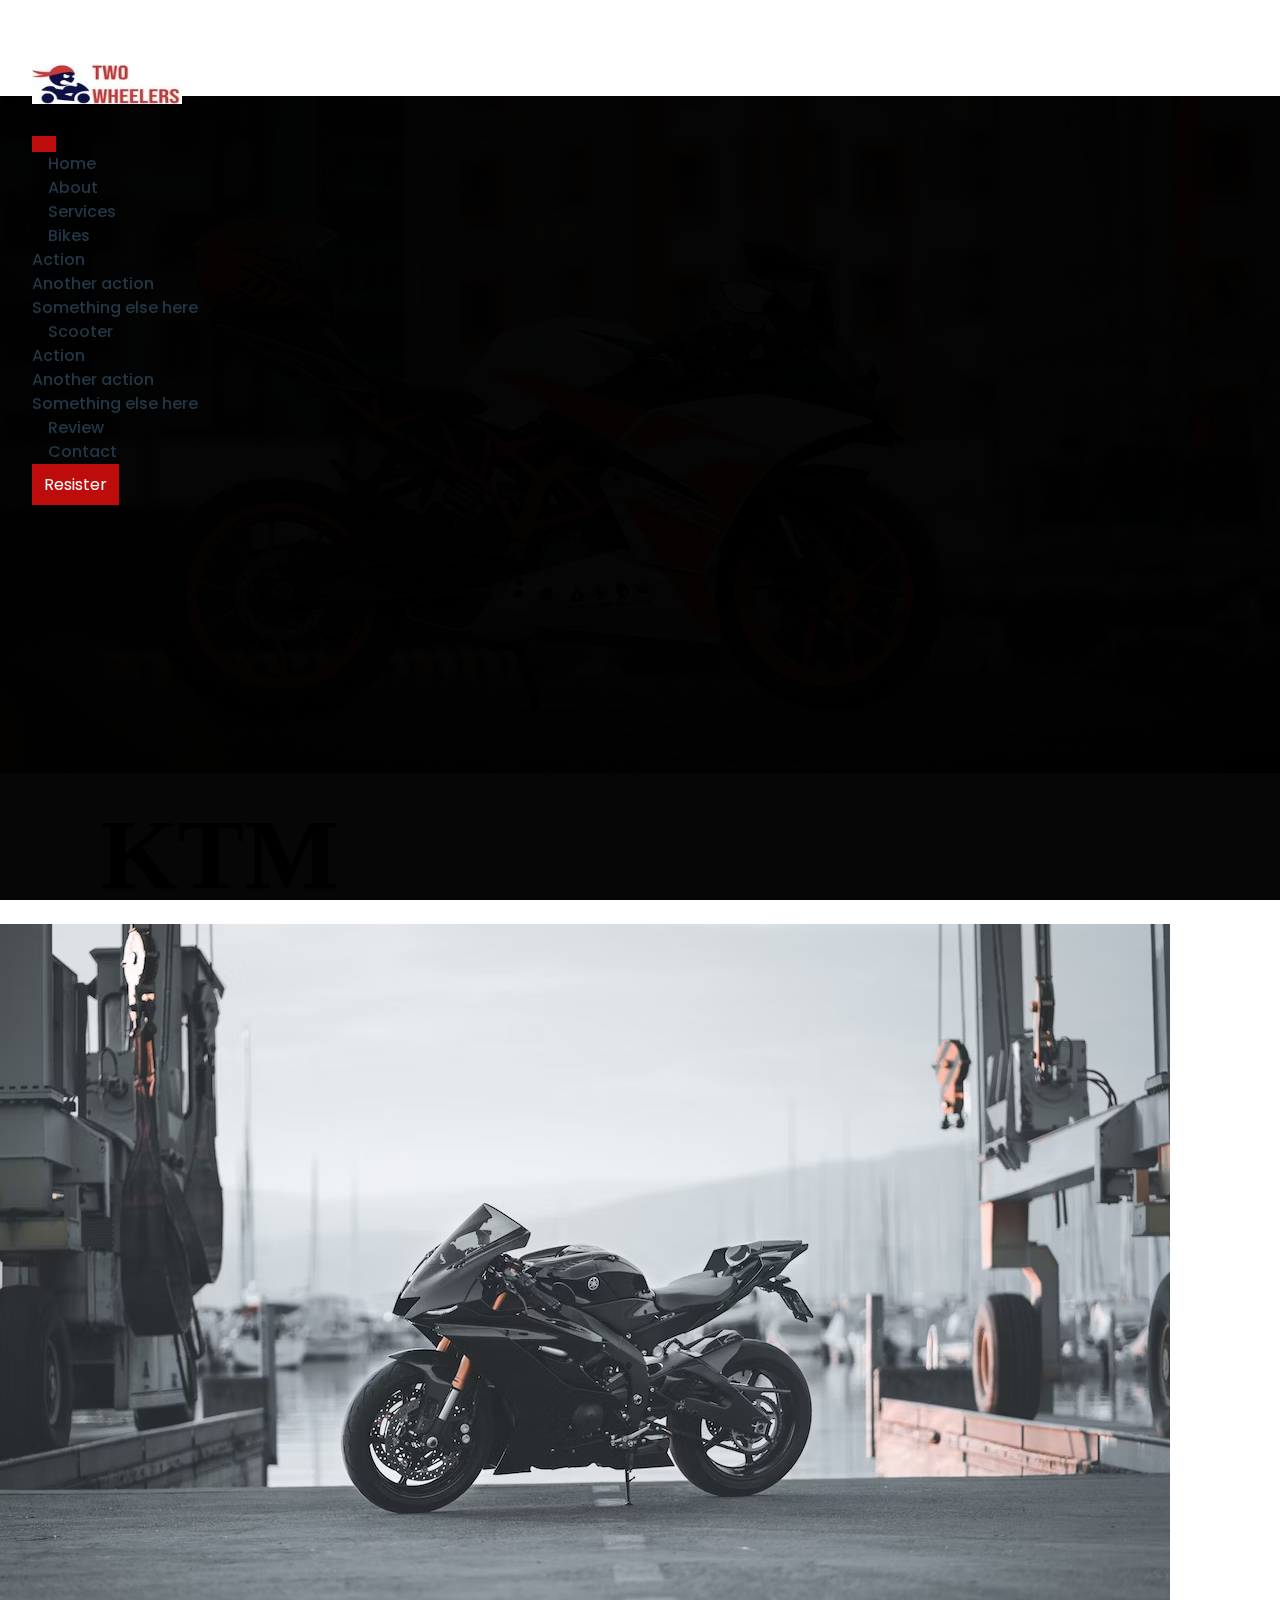
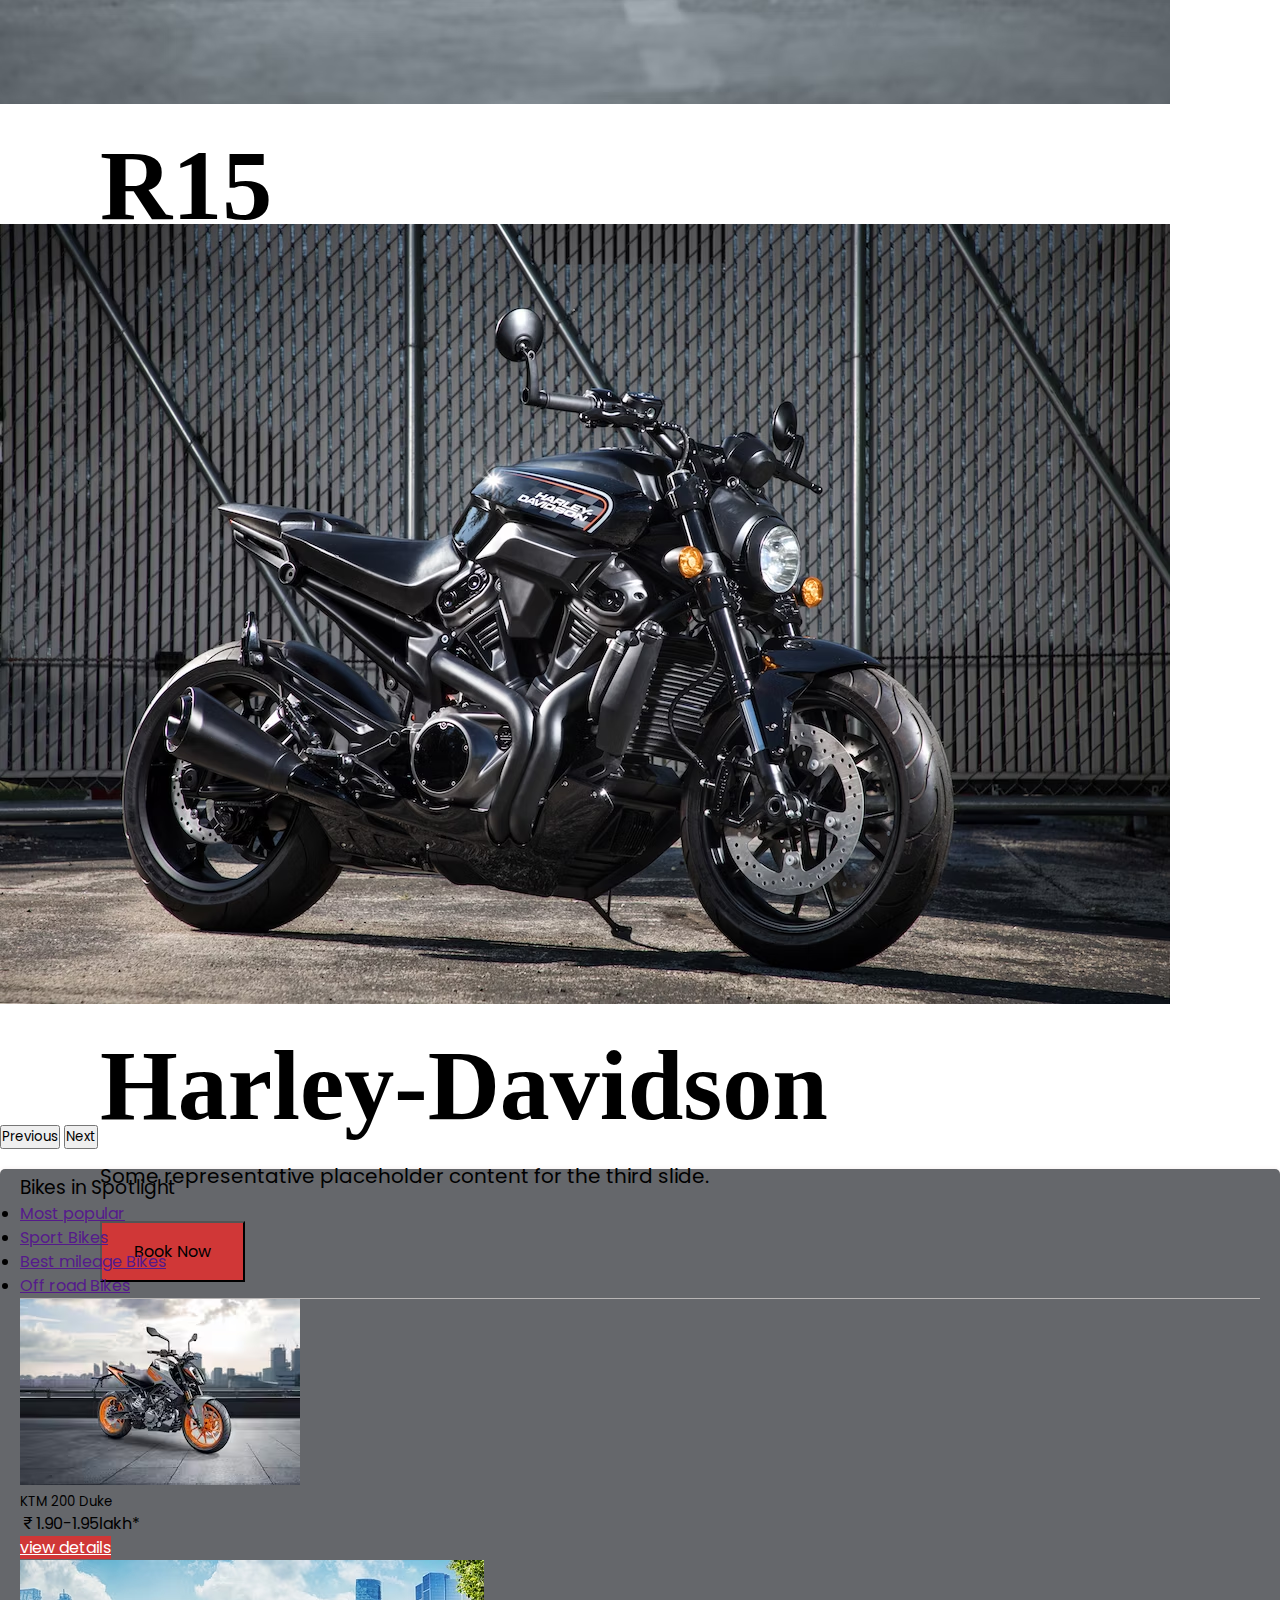
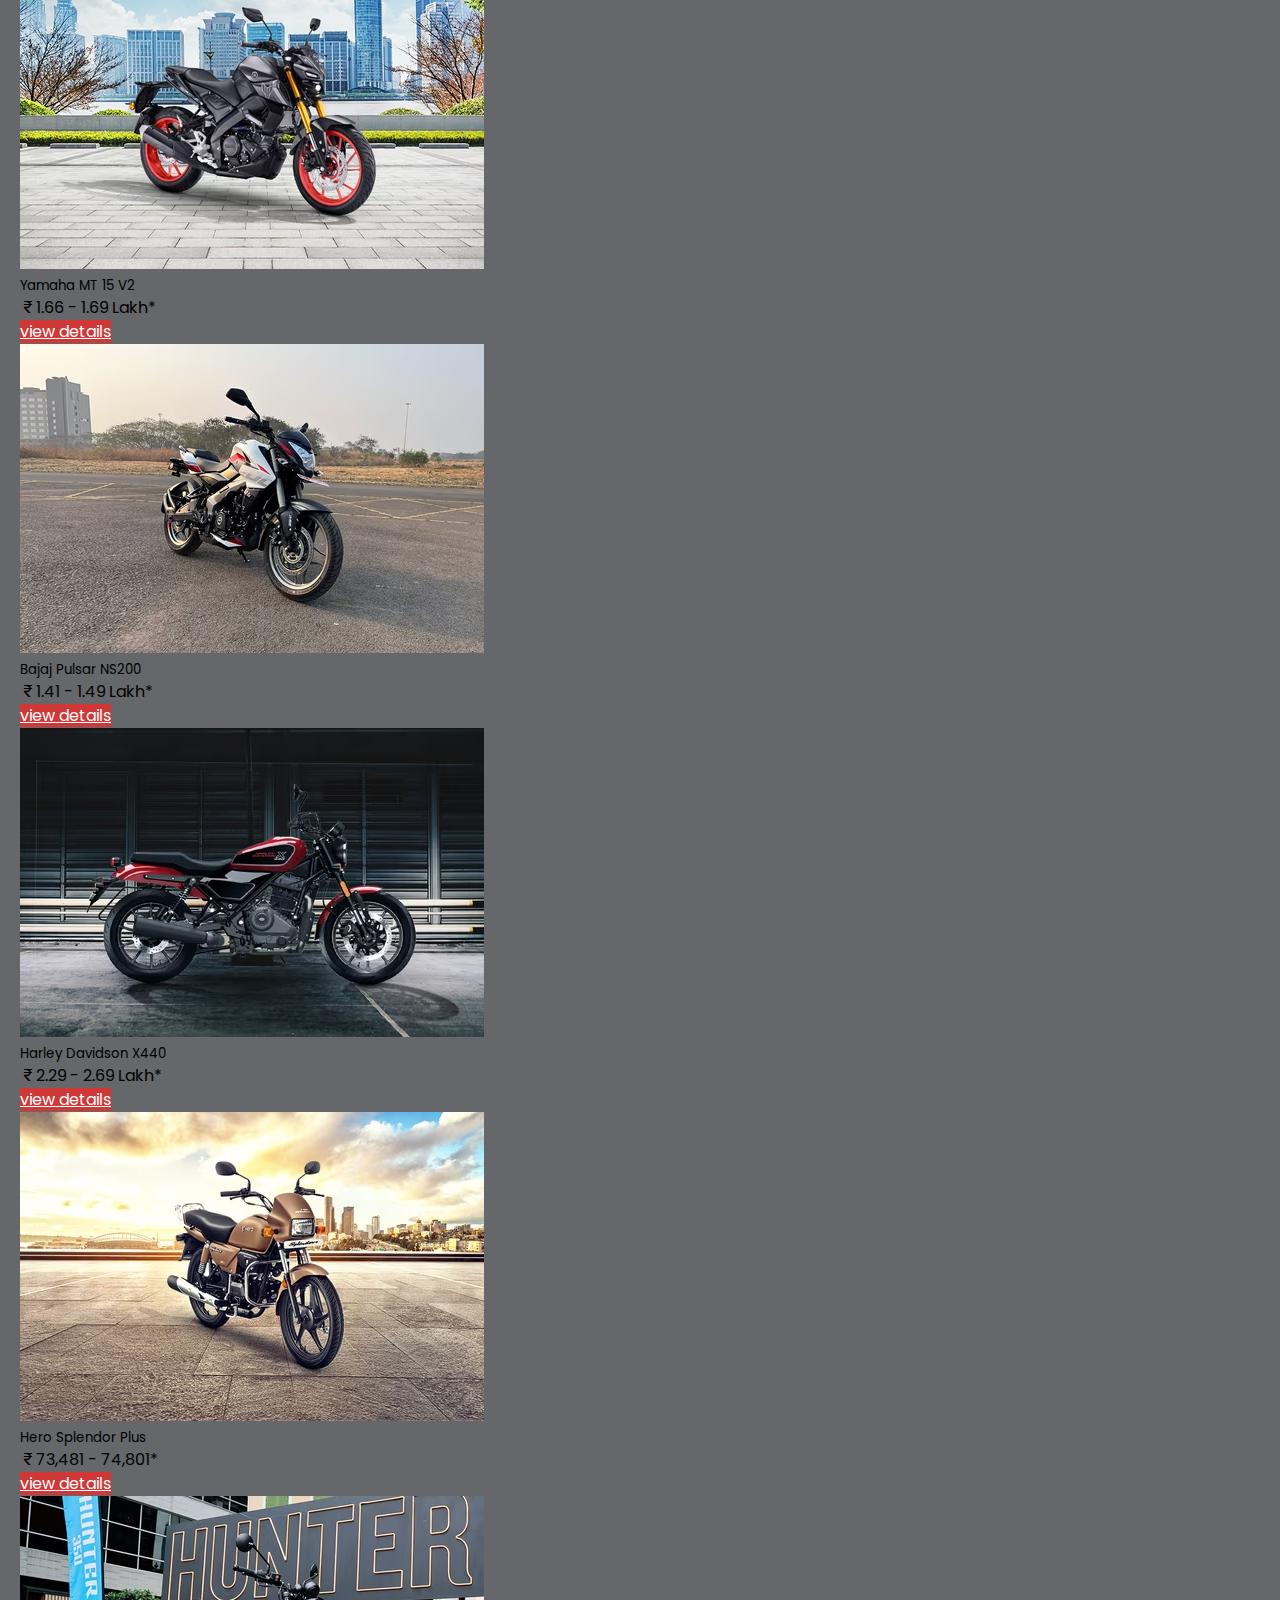
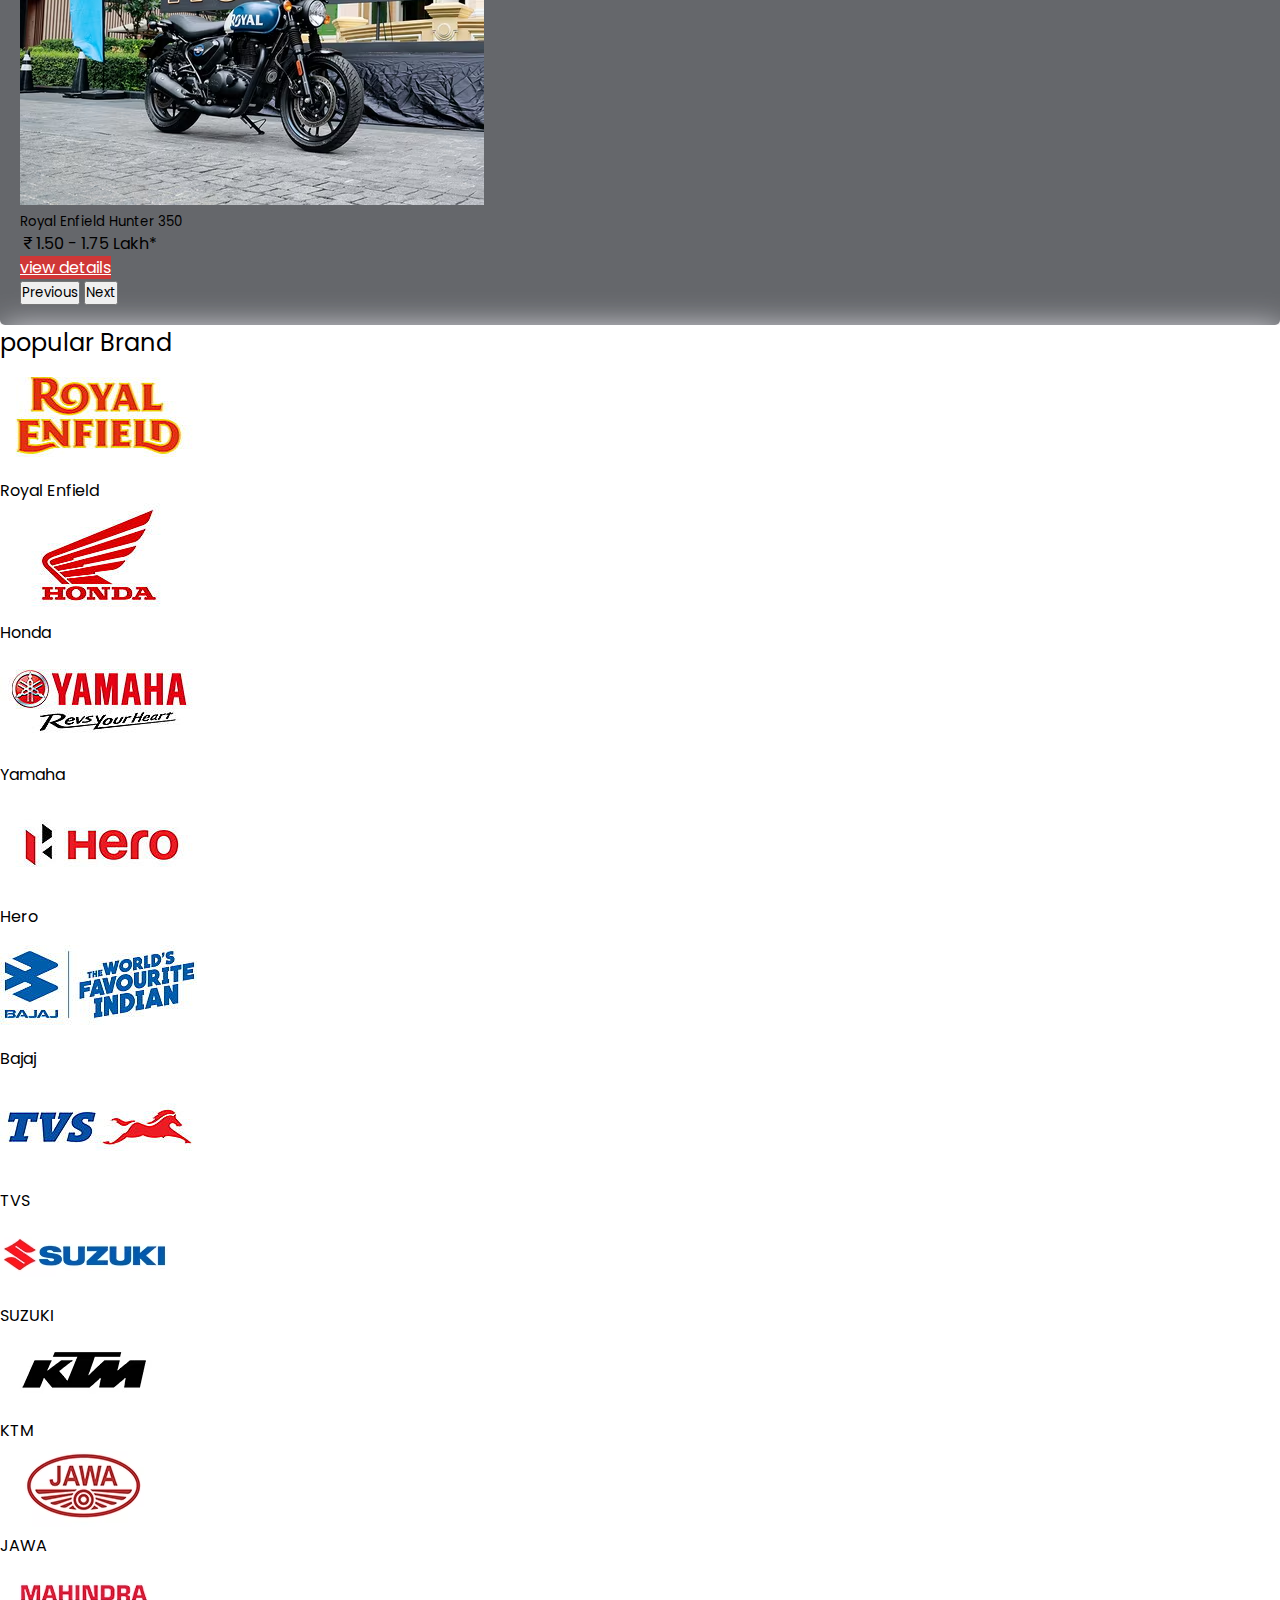
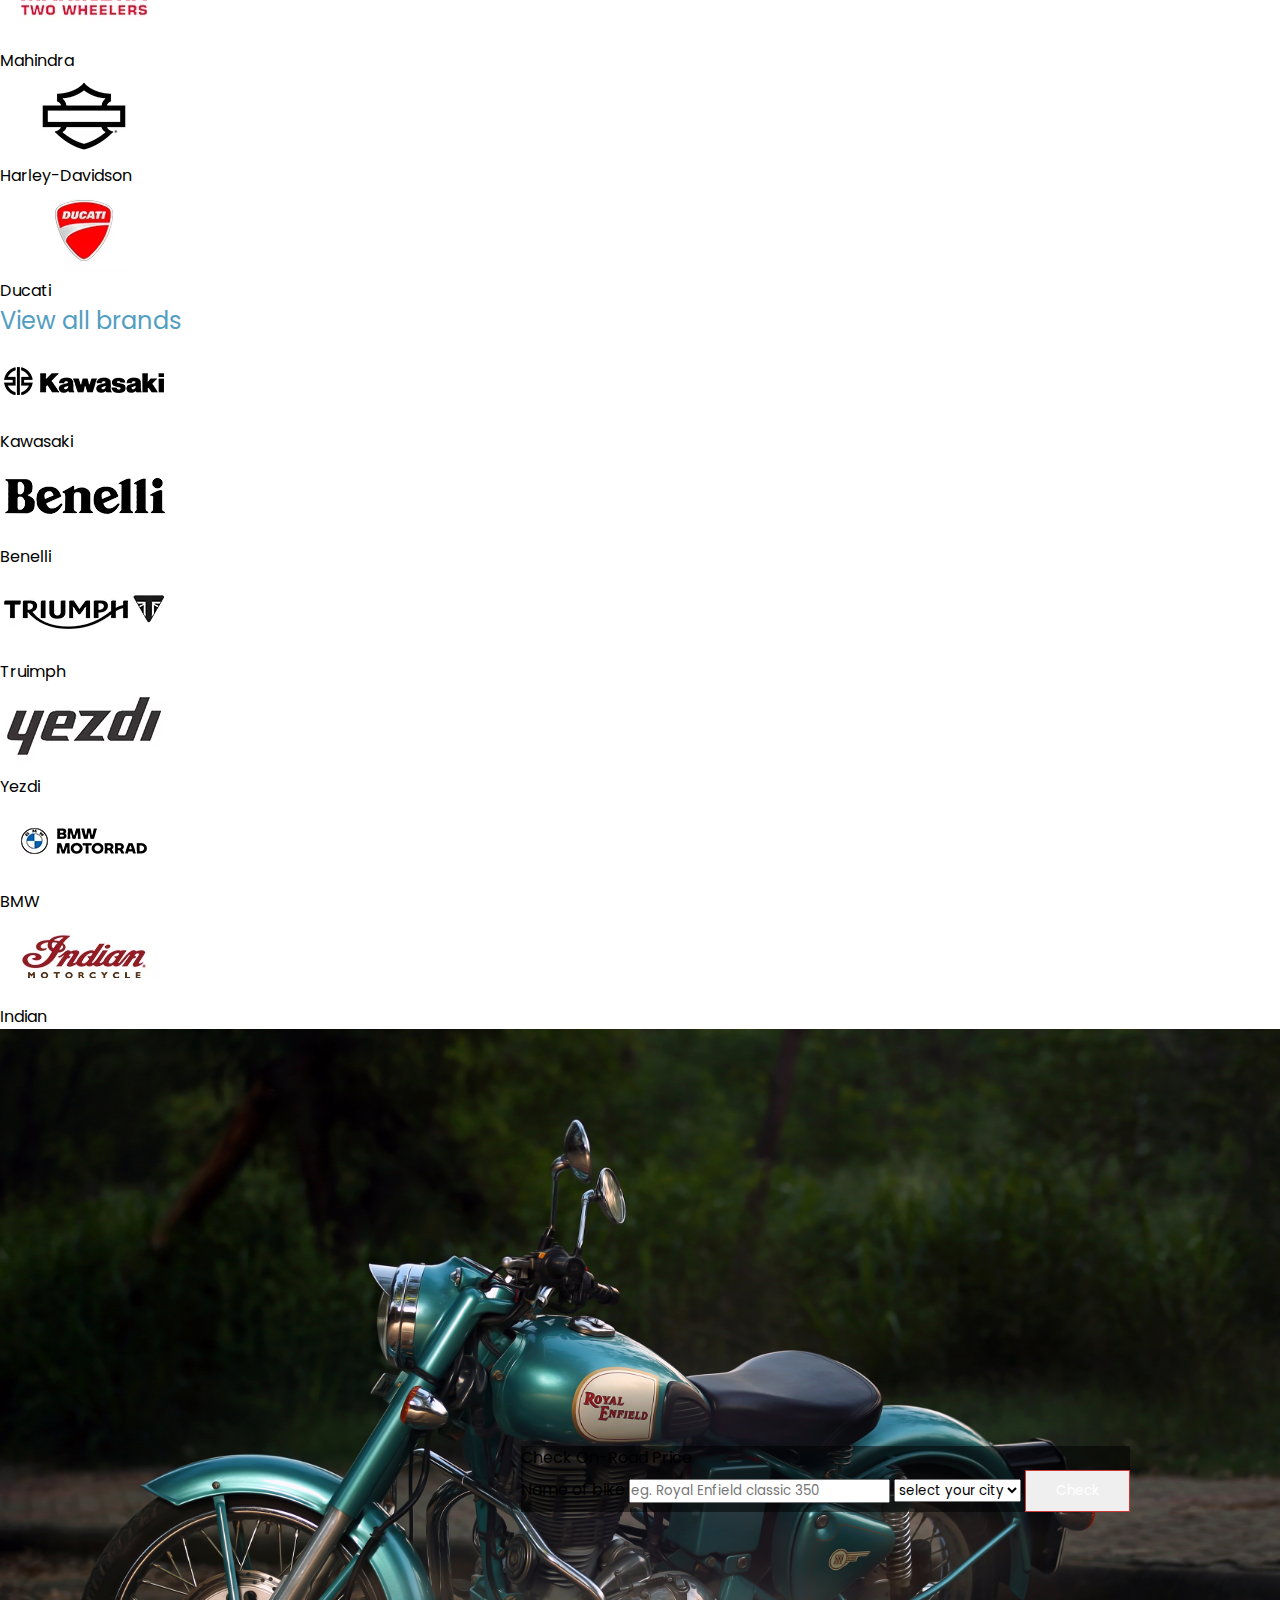
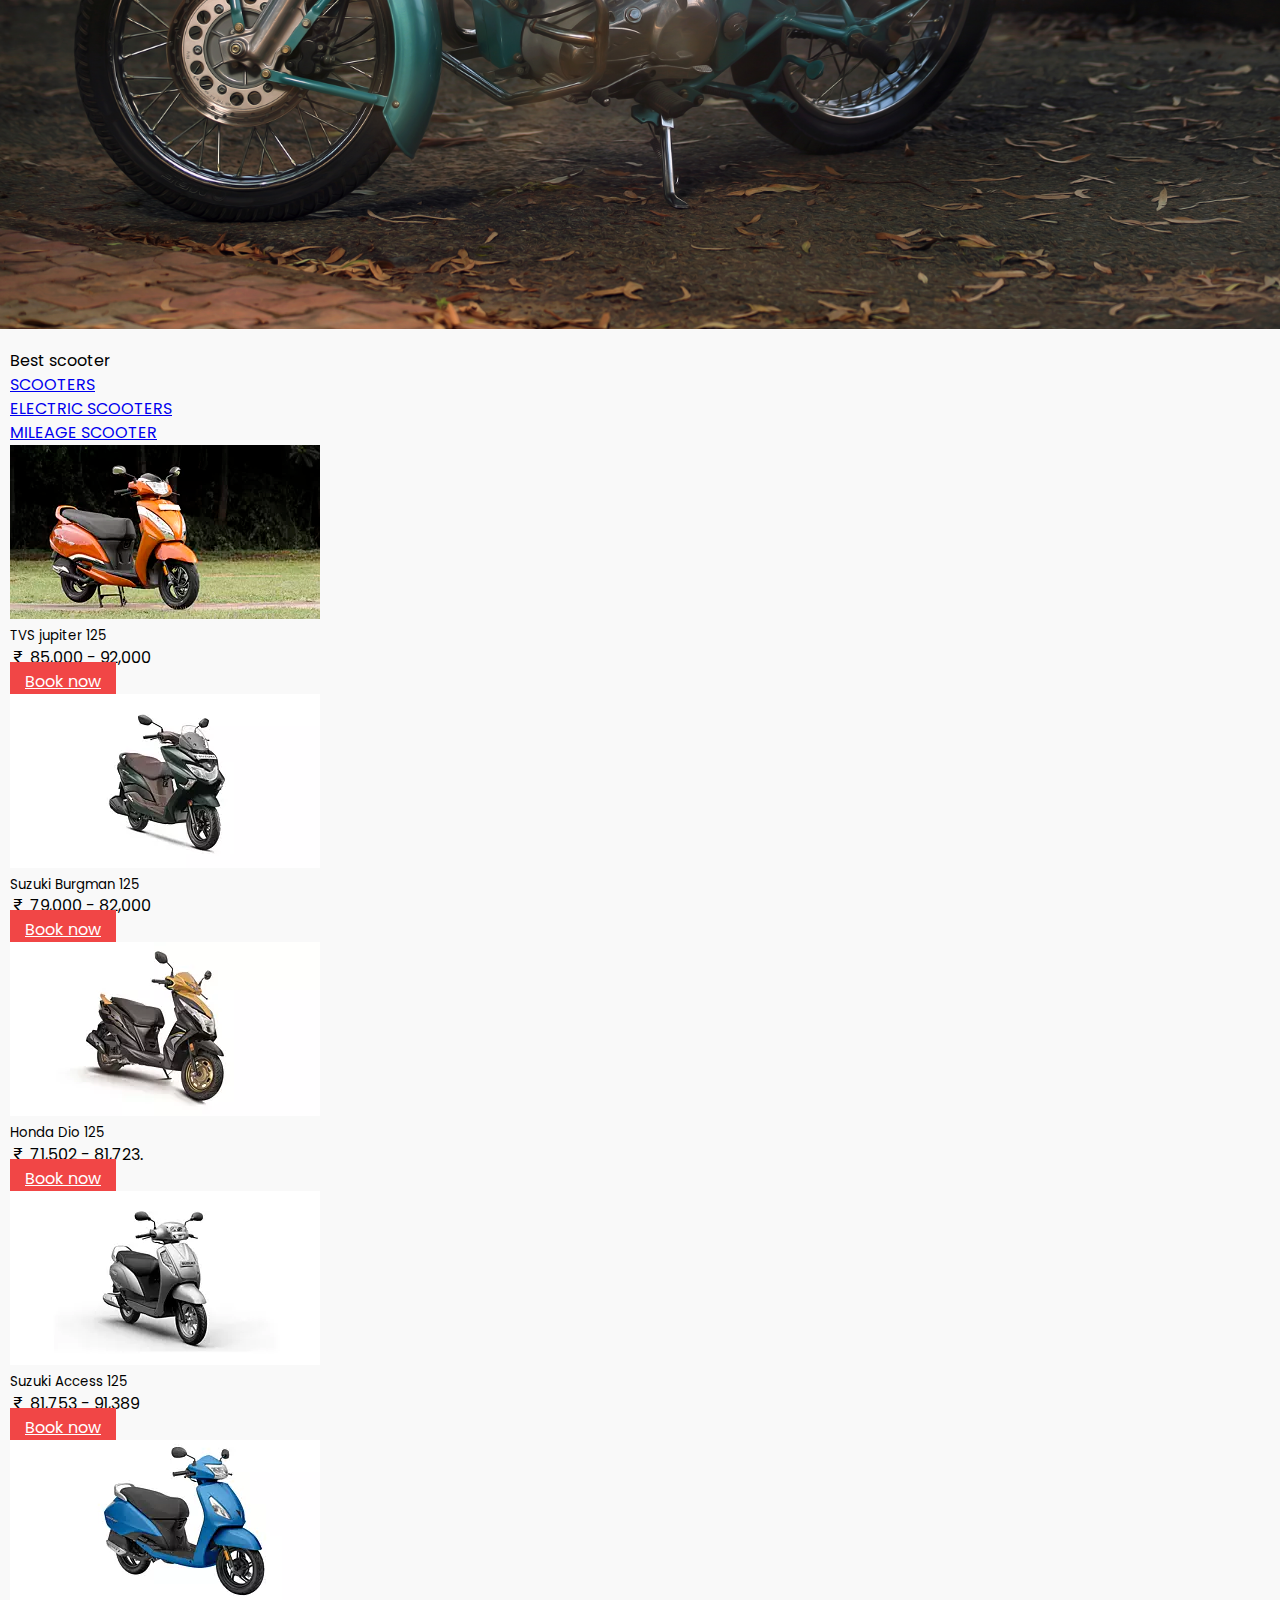
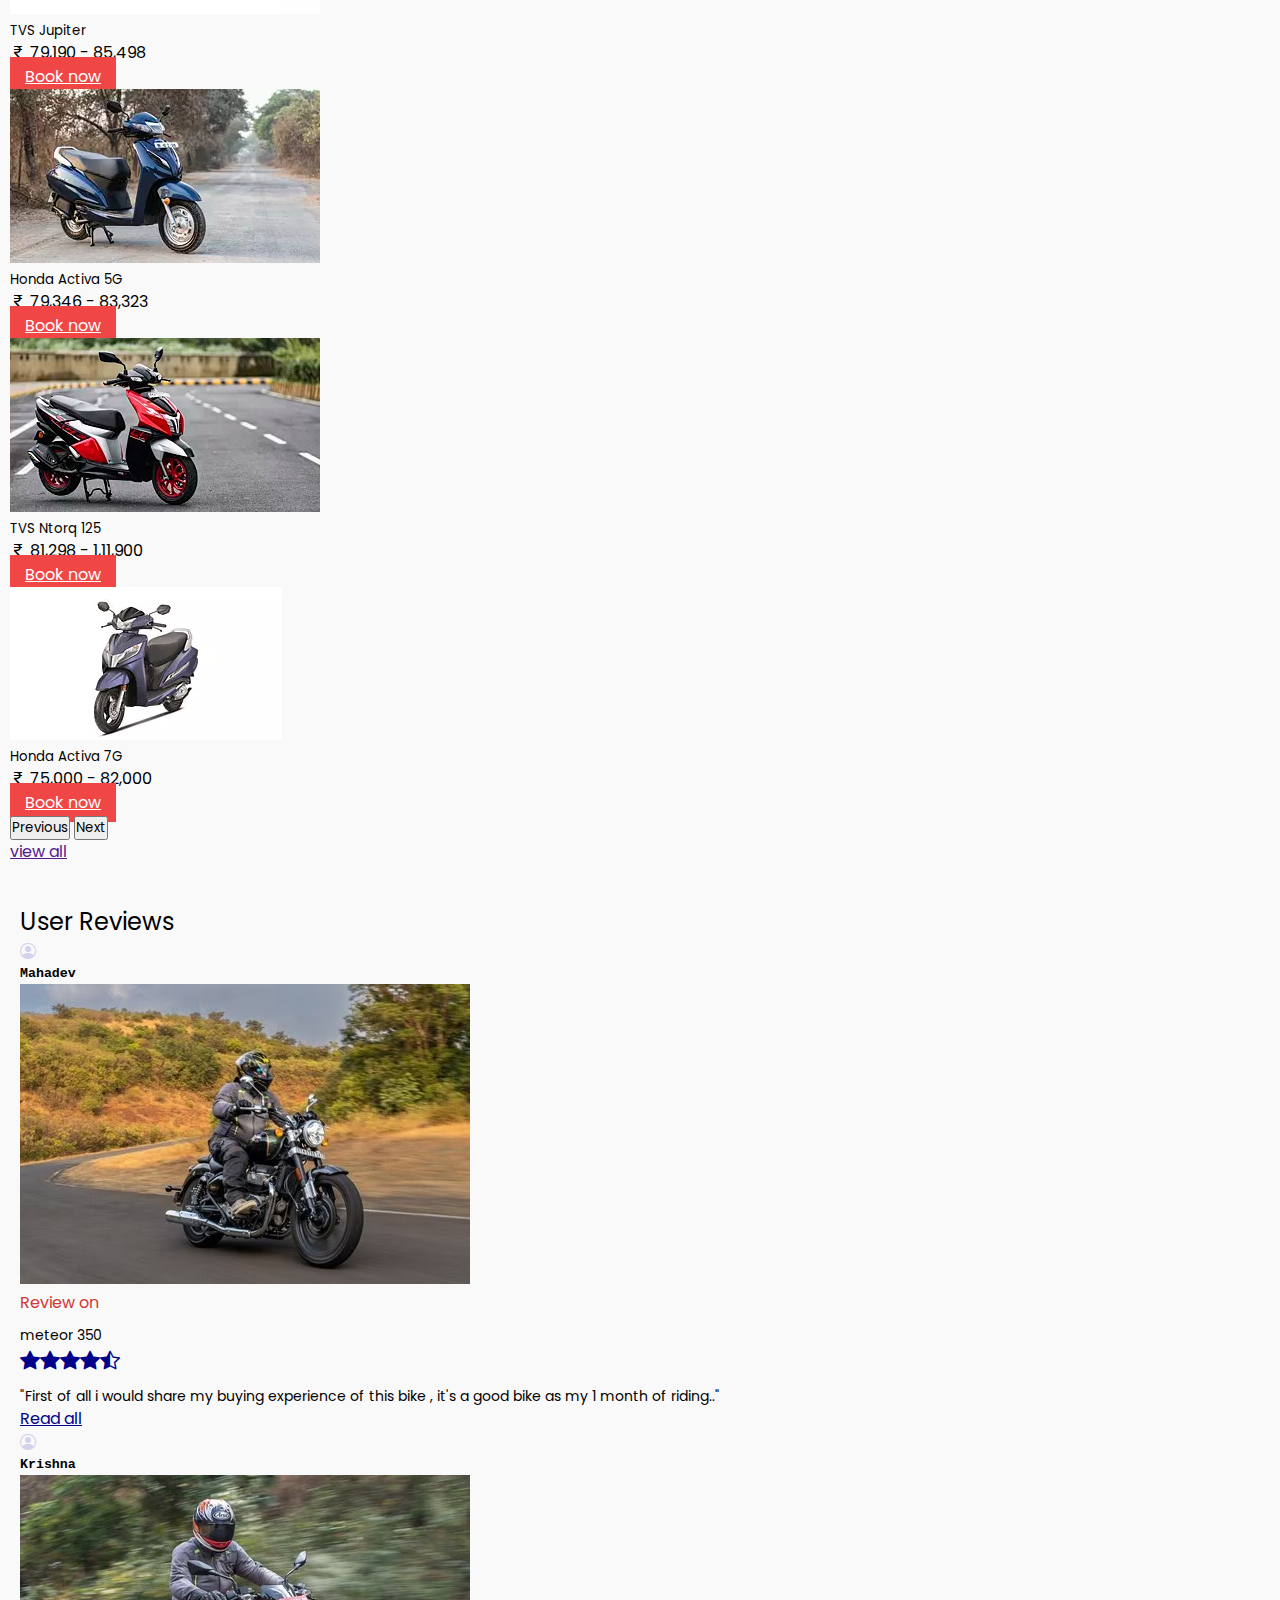
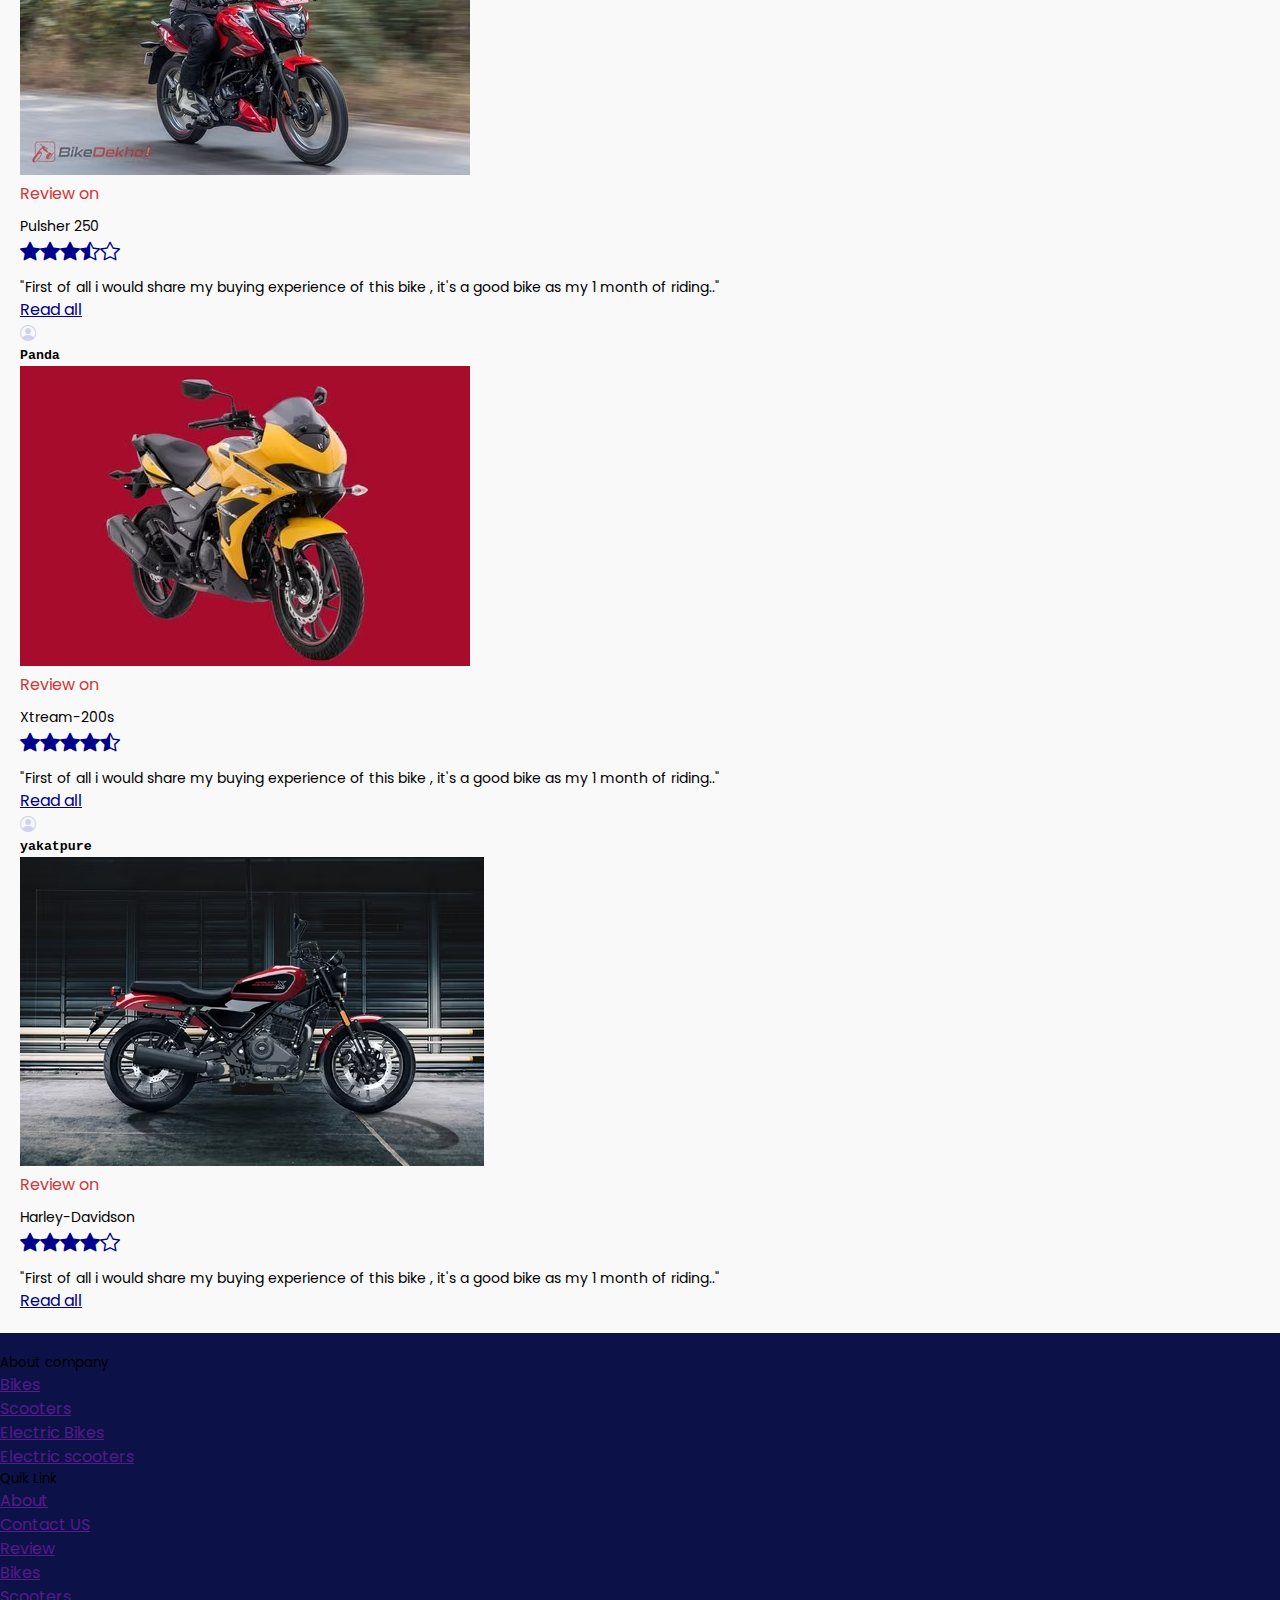
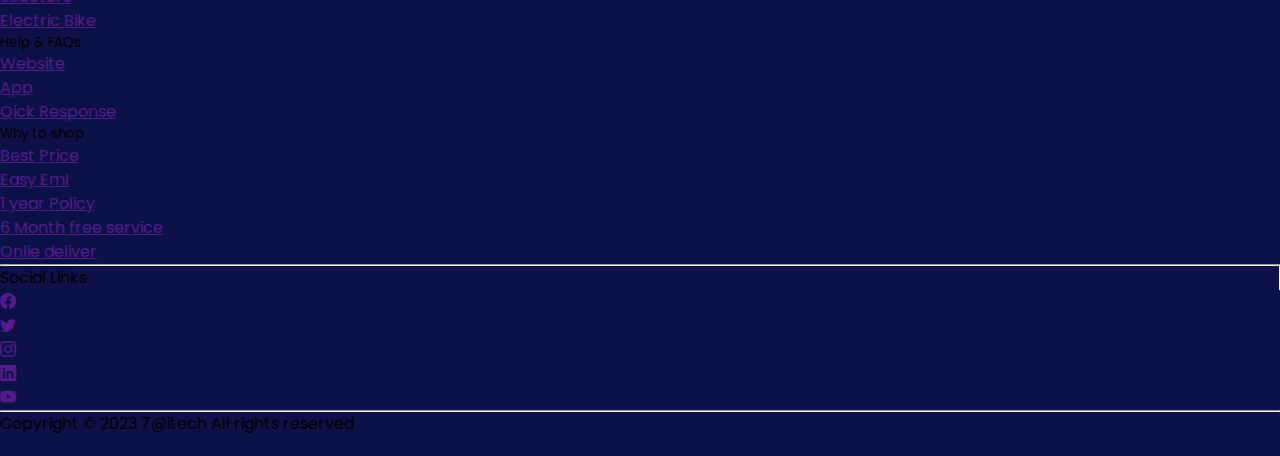
<file: index.html>
<!DOCTYPE html>
<html lang="en">
  <head>
    <meta charset="UTF-8" />
    <meta name="viewport" content="width=device-width, initial-scale=1.0" />
    <link
      href="https://cdn.jsdelivr.net/npm/bootstrap@5.3.0/dist/css/bootstrap.min.css"
      rel="stylesheet"
      integrity="sha384-9ndCyUaIbzAi2FUVXJi0CjmCapSmO7SnpJef0486qhLnuZ2cdeRhO02iuK6FUUVM"
      crossorigin="anonymous"
    />
    <link
      rel="stylesheet"
      href="https://cdn.jsdelivr.net/npm/bootstrap-icons@1.10.5/font/bootstrap-icons.css"
    />
    <title>Twowheelers</title>
    <link rel="stylesheet" href="css/index.css" />
  </head>
  <body>
    <!-- header-part -->
    <!DOCTYPE html>
    <html lang="en">
      <head>
        <meta charset="UTF-8" />
        <meta name="viewport" content="width=device-width, initial-scale=1.0" />
        <link
          href="https://cdn.jsdelivr.net/npm/bootstrap@5.3.0/dist/css/bootstrap.min.css"
          rel="stylesheet"
          integrity="sha384-9ndCyUaIbzAi2FUVXJi0CjmCapSmO7SnpJef0486qhLnuZ2cdeRhO02iuK6FUUVM"
          crossorigin="anonymous"
        />
        <link rel="stylesheet" href="css/jus.css" />
        <title>Document</title>
      </head>
      <body>
        <header class="header">
          <div class="container">
            <nav class="navbar navbar-expand-lg bg-body-tertiary head-nav">
              <div class="container-fluid">
                <a class="navbar-brand" href="#"
                  ><img src="images/bike-logo2.jpg" alt=""
                /></a>
    
                <button
                  class="navbar-toggler"
                  type="button"
                  data-bs-toggle="collapse"
                  data-bs-target="#call"
                  aria-controls="navbarTogglerDemo01"
                  aria-expanded="false"
                  aria-label="Toggle navigation"
                >
                  <span class="navbar-toggler-icon"></span>
                </button>
                <div
                  class="collapse navbar-collapse justify-content-between"
                  id="call"
                >
                  <ul class="navbar-nav ms-auto mb-2 mb-lg-0">
                    <li class="nav-item">
                      <a class="nav-link" aria-current="page" href="#">Home</a>
                    </li>
                    <li class="nav-item">
                      <a class="nav-link" href="about.html">About</a>
                    </li>
                    <li class="nav-item">
                      <a class="nav-link" href="">Services</a>
                    </li>
                    <li class="nav-item dropdown">
                      <a
                        class="nav-link dropdown-toggle"
                        href="#"
                        role="button"
                        data-bs-toggle="dropdown"
                        aria-expanded="false"
                      >
                        Bikes
                      </a>
                      <ul class="dropdown-menu">
                        <li><a class="dropdown-item" href="#">Action</a></li>
                        <li>
                          <a class="dropdown-item" href="#">Another action</a>
                        </li>
                        <li>
                          <a class="dropdown-item" href="#">Something else here</a>
                        </li>
                      </ul>
                    </li>
    
                    <li class="nav-item dropdown">
                      <a
                        class="nav-link dropdown-toggle"
                        href="#"
                        role="button"
                        data-bs-toggle="dropdown"
                        aria-expanded="false"
                      >
                        Scooter
                      </a>
                      <ul class="dropdown-menu">
                        <li><a class="dropdown-item" href="#">Action</a></li>
                        <li>
                          <a class="dropdown-item" href="#">Another action</a>
                        </li>
                        <li>
                          <a class="dropdown-item" href="#">Something else here</a>
                        </li>
                      </ul>
                    </li>
                    <li class="nav-item">
                      <a class="nav-link" href="#review-page">Review</a>
                    </li>
                    <li class="nav-item">
                      <a class="nav-link" href="contact.html">Contact</a>
                    </li>
                  </ul>
                  <ul class="navbar-nav ms-auto">
                   <a href="signup.html"><button class="btn">Resister</button></a>
                  </ul>
                </div>
              </div>
            </nav>
          </div>
        </header>
    
        <!-- cursole body image -->
        <div id="carouselExampleCaptions" class="carousel slide all-body">
          <div class="carousel-indicators">
            <button
              type="button"
              data-bs-target="#carouselExampleCaptions"
              data-bs-slide-to="0"
              class="active"
              aria-current="true"
              aria-label="Slide 1"
            ></button>
            <button
              type="button"
              data-bs-target="#carouselExampleCaptions"
              data-bs-slide-to="1"
              aria-label="Slide 2"
            ></button>
            <button
              type="button"
              data-bs-target="#carouselExampleCaptions"
              data-bs-slide-to="2"
              aria-label="Slide 3"
            ></button>
          </div>
          <div class="carousel-inner">
            <div class="carousel-item active car-1">
              <img src="images/ktm1.avif" class="d-block w-100" alt="..." />
              <div class="carousel-caption d-none d-md-block">
                <h5>KTM</h5>
                <p>Some representative placeholder content for the first slide.</p>
                <div class="slide-btn">
                  <button class="btn btn-1">Book Now</button>
                </div>
              </div>
            </div>
            <div class="carousel-item car-1">
              <img src="images/r152.avif" class="d-block w-100" alt="..." />
              <div class="carousel-caption d-none d-md-block">
                <h5>R15</h5>
                <p>Some representative placeholder content for the second slide.</p>
                <div class="slide-btn">
                  <button class="btn btn-1">Book Now</button>
                </div>
              </div>
            </div>
            <div class="carousel-item car-1">
              <img src="images/hardely1.avif" class="d-block w-100" alt="..." />
              <div class="carousel-caption d-none d-md-block">
                <h5>Harley-Davidson</h5>
                <p>Some representative placeholder content for the third slide.</p>
                <div class="slide-btn">
                  <button class="btn btn-1">Book Now</button>
                </div>
              </div>
            </div>
          </div>
          <button
            class="carousel-control-prev"
            type="button"
            data-bs-target="#carouselExampleCaptions"
            data-bs-slide="prev"
          >
            <span class="carousel-control-prev-icon" aria-hidden="true"></span>
            <span class="visually-hidden">Previous</span>
          </button>
          <button
            class="carousel-control-next"
            type="button"
            data-bs-target="#carouselExampleCaptions"
            data-bs-slide="next"
          >
            <span class="carousel-control-next-icon" aria-hidden="true"></span>
            <span class="visually-hidden">Next</span>
          </button>
        </div>
        <script
          src="https://cdn.jsdelivr.net/npm/bootstrap@5.3.0/dist/js/bootstrap.bundle.min.js"
          integrity="sha384-geWF76RCwLtnZ8qwWowPQNguL3RmwHVBC9FhGdlKrxdiJJigb/j/68SIy3Te4Bkz"
          crossorigin="anonymous"
        ></script>
      </body>
    </html>
    
    <!-- BIKES ON SPOTLIGHT -->

    <div class="bike-spotlight">
      <div class="container">
        <div class="header-spotlight">
          <div class="row">
            <div class="col-12"><h3 class="text-white">Bikes in Spotlight</h3></div>
          </div>
          <div class="row mt-4 most-popular">
            <div class="col-6">
              <ul
                class="list-unstyled d-flex flex-row justify-content-between align-items-center"
              >
                <li class="spot-li">
                  <a href="" class="text-decoration-none fs-6 text-white"
                    >Most popular</a
                  >
                </li>
                <li class="spot-li">
                  <a href="" class="text-decoration-none fs-6 text-white"
                    >Sport Bikes</a
                  >
                </li>
                <li class="spot-li">
                  <a href="" class="text-decoration-none fs-6 text-white"
                    >Best mileage Bikes</a
                  >
                </li>
                <li class="spot-li">
                  <a href="" class="text-decoration-none fs-6 text-white"
                    >Off road Bikes</a
                  >
                </li>
                
              </ul>
            </div>
          </div>

          <div id="carouselExample" class="carousel slide">
            <div class="carousel-inner">
              <div class="carousel-item active">
                <div class="row">
                  <div class="col-4">
                    <div class="card">
                      <img
                        src="images/spotlight-f1.avif"
                        class="card-img-top h-50 w-100"
                        alt="..."
                      />

                      <div class="card-body">
                        <h5 class="card-title">KTM 200 Duke</h5>
                        <p class="card-text">
                          <i class="bi bi-currency-rupee"></i>1.90-1.95lakh*
                        </p>
                        <a href="#" class="btn btn-color">view details</a>
                      </div>
                    </div>
                  </div>
                  <div class="col-4">
                    <div class="card">
                      <img
                        src="images/spotlight-8.avif"
                        class="card-img-top h-50 w-100"
                        alt="..."
                      />

                      <div class="card-body">
                        <h5 class="card-title">Yamaha MT 15 V2</h5>
                        <p class="card-text">
                          <i class="bi bi-currency-rupee"></i>1.66 - 1.69
                          Lakh*
                        </p>
                        <a href="#" class="btn btn-color">view details</a>
                      </div>
                    </div>
                  </div>
                  <div class="col-4">
                    <div class="card">
                      <img
                        src="images/spotlight-7.avif"
                        class="card-img-top h-50 w-100"
                        alt="..."
                      />

                      <div class="card-body">
                        <h5 class="card-title">Bajaj Pulsar NS200</h5>
                        <p class="card-text">
                          <i class="bi bi-currency-rupee"></i>1.41 - 1.49 Lakh*
                        </p>
                        <a href="#" class="btn btn-color">view details</a>
                      </div>
                    </div>
                  </div>
                </div>
              </div>
              <div class="carousel-item">
                <div class="row">
                  <div class="col-4">
                    <div class="card">
                      <img
                        src="images/spotlight-4.avif"
                        class="card-img-top h-50 w-100"
                        alt="..."
                      />

                      <div class="card-body">
                        <h5 class="card-title">Harley Davidson X440</h5>
                        <p class="card-text">
                          <i class="bi bi-currency-rupee"></i>2.29 - 2.69 Lakh*
                        </p>
                        <a href="#" class="btn btn-color">view details</a>
                      </div>
                    </div>
                  </div>
                  <div class="col-4">
                    <div class="card">
                      <img
                        src="images/spotlight-5.avif"
                        class="card-img-top h-50 w-100"
                        alt="..."
                      />

                      <div class="card-body">
                        <h5 class="card-title">Hero Splendor Plus</h5>
                        <p class="card-text">
                          <i class="bi bi-currency-rupee"></i>73,481 - 74,801*
                        </p>
                        <a href="#" class="btn btn-color">view details</a>
                      </div>
                    </div>
                  </div>
                  <div class="col-4">
                    <div class="card">
                      <img
                        src="images/spotlight-6.avif"
                        class="card-img-top h-50 w-100"
                        alt="..."
                      />

                      <div class="card-body">
                        <h5 class="card-title">Royal Enfield Hunter 350</h5>
                        <p class="card-text">
                          <i class="bi bi-currency-rupee"></i>1.50 - 1.75 Lakh*
                        </p>
                        <a href="#" class="btn btn-color">view details</a>
                      </div>
                    </div>
                  </div>
                </div>
              </div>
            </div>
            <button
              class="carousel-control-prev"
              type="button"
              data-bs-target="#carouselExample"
              data-bs-slide="prev"
            >
              <span
                class="carousel-control-prev-icon"
                aria-hidden="true"
              ></span>
              <span class="visually-hidden">Previous</span>
            </button>
            <button
              class="carousel-control-next"
              type="button"
              data-bs-target="#carouselExample"
              data-bs-slide="next"
            >
              <span
                class="carousel-control-next-icon"
                aria-hidden="true"
              ></span>
              <span class="visually-hidden">Next</span>
            </button>
          </div>
        </div>
      </div>
    </div>
    <!-- all company -->
    <div class="all-company mt-5">
      <div class="container">
        <div class="company-content">
          <div class="company-header"><h2 class="fs-5 ps-4 pt-4">popular Brand</h2></div>
          
              <div class="row pt-4 px-2">
                <div class="col-2">
                  <div class="card d-flex align-items-center" style="width: 12rem">
                    <img
                      src="images/company-1.jpg"
                      class="card-img-top"
                      alt="..."
                    />
                    <div class="card-body">
                      <p class="card-text">Royal Enfield</p>
                    </div>
                  </div>
                </div>
                <div class="col-2">
                  <div class="card d-flex align-items-center" style="width: 12rem">
                    <img
                      src="images/company-2.jpg"
                      class="card-img-top"
                      alt="..."
                    />
                    <div class="card-body">
                      <p class="card-text">Honda</p>
                    </div>
                  </div>
                </div>
                <div class="col-2">
                  <div class="card d-flex align-items-center" style="width: 12rem">
                    <img
                      src="images/company-3.jpg"
                      class="card-img-top"
                      alt="..."
                    />
                    <div class="card-body">
                      <p class="card-text">Yamaha</p>
                    </div>
                  </div>
                </div>
                <div class="col-2">
                  <div class="card d-flex align-items-center" style="width: 12rem">
                    <img
                      src="images/company-4.jpg"
                      class="card-img-top"
                      alt="..."
                    />
                    <div class="card-body">
                      <p class="card-text">Hero</p>
                    </div>
                  </div>
                </div>
                <div class="col-2">
                  <div class="card d-flex align-items-center" style="width: 12rem">
                    <img
                      src="images/company-5.jpg"
                      class="card-img-top"
                      alt="..."
                    />
                    <div class="card-body">
                      <p class="card-text">Bajaj</p>
                    </div>
                  </div>
                </div>
                <div class="col-2">
                  <div class="card d-flex align-items-center" style="width: 12rem">
                    <img
                      src="images/company-6.jpg"
                      class="card-img-top"
                      alt="..."
                    />
                    <div class="card-body">
                      <p class="card-text">TVS</p>
                    </div>
                  </div>
                </div>
              </div>
            
            <div class="row mt-2 bordr-company px-2">
              <div class="col-2">
                <div class="card d-flex align-items-center" style="width: 12rem">
                  <img
                    src="images/company-7.avif"
                    class="card-img-top"
                    alt="..."
                  />
                  <div class="card-body">
                    <p class="card-text">SUZUKI</p>
                  </div>
                </div>
              </div>
              <div class="col-2">
                <div class="card d-flex align-items-center" style="width: 12rem">
                  <img
                    src="images/company-8.avif"
                    class="card-img-top"
                    alt="..."
                  />
                  <div class="card-body">
                    <p class="card-text">KTM</p>
                  </div>
                </div>
              </div>
              <div class="col-2">
                <div class="card d-flex align-items-center" style="width: 12rem">
                  <img
                    src="images/company-9.avif"
                    class="card-img-top"
                    alt="..."
                  />
                  <div class="card-body">
                    <p class="card-text">JAWA</p>
                  </div>
                </div>
              </div>
              <div class="col-2">
                <div class="card d-flex align-items-center" style="width: 12rem">
                  <img
                    src="images/company-10.avif"
                    class="card-img-top"
                    alt="..."
                  />
                  <div class="card-body">
                    <p class="card-text">Mahindra</p>
                  </div>
                </div>
              </div>
              <div class="col-2 ">
                <div class="card d-flex align-items-center" style="width: 12rem">
                  <img
                    src="images/company-11.avif"
                    class="card-img-top"
                    alt="..."
                  />
                  <div class="card-body">
                    <p class="card-text">Harley-Davidson</p>
                  </div>
                </div>
              </div>
              <div class="col-2">
                <div class="card  d-flex align-items-center" style="width: 12rem">
                  <img
                    src="images/company-12.avif"
                    class="card-img-top"
                    alt="..."
                  />
                  <div class="card-body">
                    <p class="card-text">Ducati</p>
                  </div>
                </div>
              </div>
            </div>
            <div class="row">
              <div class="col-12">
                <div class="accordion  company-accordian" id="accordionExample">
                  <div class="accordion-item align-items-center">
                    <h2 class="accordion-header ">
                      <a class="accordion-button text-decoration-none text-be"  data-bs-toggle="collapse" data-bs-target="#collapseOne" >
                        View all brands
                      </a>
                    </h2>
                    <div id="collapseOne" class="accordion-collapse collapse show" data-bs-parent="#accordionExample">
                      <div class="accordion-body">
                        <div class="row  me-1">
                          <div class="col-2">
                            <div class="card text-center" style="width: 12rem">
                              <img
                                src="images/company-13.avif"
                                class="card-img-top"
                                alt="..."
                              />
                              <div class="card-body">
                                <p class="card-text">Kawasaki</p>
                              </div>
                            </div>
                          </div>
                          <div class="col-2 ps-3">
                            <div class="card text-center" style="width: 12rem">
                              <img
                                src="images/company-14.avif"
                                class="card-img-top"
                                alt="..."
                              />
                              <div class="card-body">
                                <p class="card-text">Benelli</p>
                              </div>
                            </div>
                          </div>
                          <div class="col-2 ps-3">
                            <div class="card text-center" style="width: 12rem">
                              <img
                                src="images/company-15.avif"
                                class="card-img-top"
                                alt="..."
                              />
                              <div class="card-body">
                                <p class="card-text">Truimph</p>
                              </div>
                            </div>
                          </div>
                          <div class="col-2 ps-4">
                            <div class="card text-center" style="width: 12rem">
                              <img
                                src="images/company-16.avif"
                                class="card-img-top"
                                alt="..."
                              />
                              <div class="card-body">
                                <p class="card-text">Yezdi</p>
                              </div>
                            </div>
                          </div>
                          <div class="col-2 ps-4">
                            <div class="card text-center" style="width: 12rem">
                              <img
                                src="images/company-17.avif"
                                class="card-img-top"
                                alt="..."
                              />
                              <div class="card-body">
                                <p class="card-text">BMW</p>
                              </div>
                            </div>
                          </div>
                          <div class="col-2 ps-4">
                            <div class="card text-center" style="width: 12rem">
                              <img
                                src="images/company-18.avif"
                                class="card-img-top"
                                alt="..."
                              />
                              <div class="card-body">
                                <p class="card-text">Indian</p>
                              </div>
                            </div>
                          </div>
                        </div>
                      </div>
                    </div>
                  </div> 
                </div>
              </div>
          </div>
        </div>
        </div>
      </div>
    </div>
    <!-- bike details -->
    <div class="bike-input my-5">
      <!-- <img src="images/signimg-5.jpg" alt="" class="w-100 h-101" > -->
       <div class="image-content">
        <div class="container">
          <div class="form-input  w-25 h-50  py-3 px-4">
            <h4 class="text-white">Check On-Road Price</h4>
            <div class="mb-3">
              <label for="exampleFormControlInput1" class="form-label text-white">Name of bike</label>
              <input type="email" class="form-control" id="exampleFormControlInput1" placeholder="eg. Royal Enfield classic 350">
              <!-- <label for="exampleFormControlInput1" class="form-label text-white pt-2">City</label> -->

              <select type="text" class="form-control mt-4" id="exampleFormControlInput1" placeholder="select city">
                <option name="set" id="">select your city</option>
                <option name="set" id="">hydrabad</option>
                <option name="set" id="">hydrabad</option>
              </select>
              <button type="button" class="btn btn-primar mt-5 ms-2">Check</button>

          </div>
          </div>
      </div>
       </div>
    </div>
    <!-- bext scooter -->
      <div class="scooter-spotlight">
        <div class="container">
          <div class="scooter-content">
            <header><h4 class="ps-4">Best scooter</h4></header>
            <div class="row ps-4">
              <div class="col-5 "><ul class="list-unstyled d-flex flex-row justify-content-between align-items-center">
              <li><a href="#"class="text-decoration-none">SCOOTERS</a></li>
              <li><a href="#"class="text-decoration-none">ELECTRIC SCOOTERS</a></li>
              <li><a href="#"class="text-decoration-none">MILEAGE SCOOTER</a></li>
            </ul>
           </div>
            </div>
            <div class="scooter-details">
              <div id="carouselExampleAutoplaying" class="carousel slide" data-bs-ride="carousel">
                <div class="carousel-inner">
                  <div class="carousel-item active">
                    <div class="row">
                      <div class="col-3">
                        <div class="card w-100" style="width: 18rem">
                          <img
                            src="images/scooter-1.webp"
                            class="card-img-top w-100 h-50"
                            alt="..."
                          />
                          <div class="card-body">
                            <h5 class="card-title">TVS jupiter 125</h5>
                            <p class="card-text">
                              <i class="bi bi-currency-rupee"></i> 85,000 - 92,000
                            </p>
                            <a href="#" class="btn btn-prim">Book now</a>
                          </div>
                        </div>
                      </div>
                      <div class="col-3">
                        <div class="card w-100" style="width: 18rem">
                          <img
                            src="images/scooter-2.webp"
                            class="card-img-top w-100 h-50"
                            alt="..."
                          />
                          <div class="card-body">
                            <h5 class="card-title ">Suzuki Burgman 125</h5>
                            <p class="card-text">
                              <i class="bi bi-currency-rupee"></i> 79,000 - 82,000
                            </p>
                            <a href="#" class="btn btn-prim">Book now</a>
                          </div>
                        </div>
                      </div>
                      <div class="col-3">
                        <div class="card w-100" style="width: 18rem">
                          <img
                            src="images/scooter-3.webp"
                            class="card-img-top w-100 h-50"
                            alt="..."
                          />
                          <div class="card-body">
                            <h5 class="card-title"> Honda Dio 125</h5>
                            <p class="card-text">
                              <i class="bi bi-currency-rupee"></i> 71,502 - 81,723.
                            </p>
                            <a href="#" class="btn btn-prim">Book now</a>
                          </div>
                        </div>
                      </div>
                      <div class="col-3">
                        <div class="card w-100" style="width: 18rem">
                          <img
                            src="images/scooter-4.webp"
                            class="card-img-top w-100 h-50"
                            alt="..."
                          />
                          <div class="card-body">
                            <h5 class="card-title"> Suzuki Access 125</h5>
                            <p class="card-text">
                              <i class="bi bi-currency-rupee"></i> 81,753 - 91,389
                            </p>
                            <a href="#" class="btn btn-prim">Book now</a>
                          </div>
                        </div>
                      </div>
                    </div>
                    
                  </div>
                  <div class="carousel-item">
                    <div class="row">
                      <div class="col-3">
                        <div class="card w-100" style="width: 18rem">
                          <img
                            src="images/scooter-5.webp"
                            class="card-img-top w-100 h-50"
                            alt="..."
                          />
                          <div class="card-body">
                            <h5 class="card-title">TVS Jupiter</h5>
                            <p class="card-text">
                              <i class="bi bi-currency-rupee"></i> 79,190 - 85,498
                            </p>
                            <a href="#" class="btn btn-prim">Book now</a>
                          </div>
                        </div>
                      </div>
                      <div class="col-3">
                        <div class="card w-100" style="width: 18rem">
                          <img
                            src="images/scooter-6.webp"
                            class="card-img-top w-100 h-50"
                            alt="..."
                          />
                          <div class="card-body">
                            <h5 class="card-title">Honda Activa 5G </h5>
                            <p class="card-text">
                              <i class="bi bi-currency-rupee"></i> 79,346 - 83,323
                            </p>
                            <a href="#" class="btn btn-prim">Book now</a>
                          </div>
                        </div>
                      </div>
                      <div class="col-3">
                        <div class="card w-100" style="width: 18rem">
                          <img
                            src="images/scooter-7.webp"
                            class="card-img-top w-100 h-50"
                            alt="..."
                          />
                          <div class="card-body">
                            <h5 class="card-title">TVS Ntorq 125</h5>
                            <p class="card-text">
                              <i class="bi bi-currency-rupee"></i> 81,298 - 1,11,900
                            </p>
                            <a href="#" class="btn btn-prim">Book now</a>
                          </div>
                        </div>
                      </div>
                      <div class="col-3">
                        <div class="card w-100" style="width: 18rem">
                          <img
                            src="images/scooter-8.webp"
                            class="card-img-top w-100 h-50"
                            alt="..."
                          />
                          <div class="card-body">
                            <h5 class="card-title">Honda Activa 7G</h5>
                            <p class="card-text">
                              <i class="bi bi-currency-rupee"></i>  75,000 - 82,000
                            </p>
                            <a href="#" class="btn btn-prim">Book now</a>
                          </div>
                        </div>
                      </div>
                    </div>
                    
                  </div>
                  
                </div>
                <button class="carousel-control-prev" type="button" data-bs-target="#carouselExampleAutoplaying" data-bs-slide="prev">
                  <span class="carousel-control-prev-icon" aria-hidden="true"></span>
                  <span class="visually-hidden">Previous</span>
                </button>
                <button class="carousel-control-next" type="button" data-bs-target="#carouselExampleAutoplaying" data-bs-slide="next">
                  <span class="carousel-control-next-icon" aria-hidden="true"></span>
                  <span class="visually-hidden">Next</span>
                </button>
              </div>
            </div>
            <a href="" class="text-decoration-none ps-4">view all</a>
          </div>
        </div>
      </div>
    <!-- user review -->
    <div class="review-all mt-5" id="review-page">
      <div class="container">
        <div class="review-content">
          <header><h2 class="ps-4"> User Reviews </h2></header>
          <div class="cards d-flex flex-row justify-content-between align-items-center my-4">
            <div class="card h-100" style="width:100%">
              <div class="card-body review-body d-flex flex-column align-items-center">
                <i class="bi bi-person-circle fs-1 text-primaryly"></i>
                <h5>Mahadev</h5>
                <div class="row pt-3 bg-dangerly">
                  <div class="col-6"><img src="images/review-1.avif" alt="" class="w-100 h-75"></div>
                  <div class="col-6 "><span class="text-brown">Review on</span>
                    <p class="fs-66 fw-bold"> meteor 350</p>
                  </div>
                </div>
                  <div class="star-review pt-2"><i class="bi bi-star-fill"></i><i class="bi bi-star-fill"></i><i class="bi bi-star-fill"></i><i class="bi bi-star-fill"></i><i class="bi bi-star-half"></i></div>
                  <p>"First of all i would share my buying experience of this bike , it's a good bike as my 1 month of riding.."</p>
               </div>
                <a href="" class="text-decoration-none text-lightsky">Read all </a>
              </div>
              <div class="card ms-4" style="width:100%">
                <div class="card-body review-body d-flex flex-column align-items-center">
                  <i class="bi bi-person-circle fs-1 text-primaryly"></i>
                  <h5>Krishna</h5>
                  <div class="row pt-3 bg-dangerly">
                    <div class="col-6"><img src="images/review-2.avif" alt="" class="w-100 h-100"></div>
                    <div class="col-6 "><span class="text-brown">Review on</span>
                      <p class="fs-66 fw-bold">Pulsher 250</p>
                    </div>
                  </div>
                    <div class="star-review pt-2"><i class="bi bi-star-fill"></i><i class="bi bi-star-fill"></i><i class="bi bi-star-fill"></i><i class="bi bi-star-half"></i><i class="bi bi-star"></i></div>
                    <p>"First of all i would share my buying experience of this bike , it's a good bike as my 1 month of riding.."</p>
                 </div>
                  <a href="" class="text-decoration-none text-lightsky">Read all </a>
                </div>
                <div class="card ms-4" style="width:100%">
                  <div class="card-body review-body d-flex flex-column align-items-center">
                    <i class="bi bi-person-circle fs-1 text-primaryly"></i>
                    <h5>Panda</h5>
                    <div class="row pt-3 bg-dangerly">
                      <div class="col-6"><img src="images/review-3.avif" alt="" class="w-100 h-100"></div>
                      <div class="col-6 "><span class="text-brown">Review on</span>
                        <p class="fs-66 fw-bold">Xtream-200s</p>
                      </div>
                    </div>
                      <div class="star-review pt-2"><i class="bi bi-star-fill"></i><i class="bi bi-star-fill"></i><i class="bi bi-star-fill"></i><i class="bi bi-star-fill"></i><i class="bi bi-star-half"></i></div>
                      <p>"First of all i would share my buying experience of this bike , it's a good bike as my 1 month of riding.."</p>
                   </div>
                    <a href="" class="text-decoration-none text-lightsky">Read all </a>
                  </div>
                  
                  <div class="card ms-4" style="width:100%">
                    <div class="card-body review-body d-flex flex-column align-items-center">
                      <i class="bi bi-person-circle fs-1 text-primaryly"></i>
                      <h5>yakatpure</h5>
                      <div class="row pt-3 bg-dangerly">
                        <div class="col-6"><img src="images/spotlight-4.avif" alt="" class="w-100 h-100"></div>
                        <div class="col-6 "><span class="text-brown">Review on</span>
                          <p class="fs-66 fw-bold">Harley-Davidson</p>
                        </div>
                      </div>
                        <div class="star-review pt-2"><i class="bi bi-star-fill"></i><i class="bi bi-star-fill"></i><i class="bi bi-star-fill"></i><i class="bi bi-star-fill"></i><i class="bi bi-star"></i></i></div>
                        <p>"First of all i would share my buying experience of this bike , it's a good bike as my 1 month of riding.."</p>
                     </div>
                      <a href="" class="text-decoration-none text-lightsky">Read all </a>
                    </div>
                  </div>
          </div>
        </div>
      </div>
    </div>
    <!-- footer -->
    <div class="footer mt-5">
      <div class="container">
        <div class="footer-content">
          <div class="row ">
            <div class="col-3">
              <header><h5 class="text-white">About company</h5></header>
              <ul class="d-flex flex-column align-items-start list-unstyled">
                <li><a href=""class="text-decoration-none  text-white">Bikes</a></li>
                <li><a href=""class="text-decoration-none text-white">Scooters</a></li>
                <li><a href=""class="text-decoration-none   text-white">Electric Bikes</a></li>
                <li> <a href="" class="text-decoration-none  text-white">Electric scooters</a></li>
              </ul>
            </div>
            <div class="col-3">
              <header><h5 class="text-white">Quik Link</h5></header>
              <ul class="d-flex flex-column align-items-start list-unstyled">
                <li><a href=""class="text-decoration-none  text-white">About</a></li>
                <li><a href=""class="text-decoration-none text-white">Contact US</a></li>
                <li><a href=""class="text-decoration-none   text-white">Review</a></li>
                <li> <a href="" class="text-decoration-none  text-white">Bikes</a></li>
                <li> <a href="" class="text-decoration-none  text-white">Scooters</a></li>
                <li> <a href="" class="text-decoration-none  text-white">Electric Bike</a></li>

              </ul>
            </div>
            <div class="col-3">
              <header><h5 class="text-white">Help & FAQs</h5></header>
              <ul class="d-flex flex-column align-items-start list-unstyled">
                <li><a href=""class="text-decoration-none  text-white">Website </a></li>
                <li><a href=""class="text-decoration-none text-white">App </a></li>
                <li><a href=""class="text-decoration-none   text-white">Qick Response</a></li>
              </ul>
            </div>
            <div class="col-3">
              <header><h5 class="text-white">Why to shop</h5></header>
              <ul class="d-flex flex-column align-items-start list-unstyled">
                <li><a href=""class="text-decoration-none  text-white">Best Price</a></li>
                <li><a href=""class="text-decoration-none text-white">Easy EmI</a></li>
                <li><a href=""class="text-decoration-none   text-white">1 year Policy</a></li>
                <li> <a href="" class="text-decoration-none  text-white">6 Month free service</a></li>
                <li> <a href="" class="text-decoration-none  text-white">Onlie deliver</a></li>

              </ul>
            </div>
          </div><hr class="text-white">
          <div class="row">
            <div class="col-6 border-last "><span class="text-white fs-2">Social Links</span></div>
            <div class="col-5"><ul class="d-flex flex-row justify-content-around align-items-center list-unstyled">
              <li><a href=""class="text-decoration-none text-white fs-1"><i class="bi bi-facebook"></i></a></li>
              <li><a href=""class="text-decoration-none text-white fs-1"><i class="bi bi-twitter"></i></a></li>
              <li><a href=""class="text-decoration-none text-white fs-1"><i class="bi bi-instagram"></i></a></li>
              <li><a href=""class="text-decoration-none text-white fs-1"><i class="bi bi-linkedin"></i></li></a>
              <li><a href=""class="text-decoration-none text-white fs-1"><i class="bi bi-youtube"></i></li></a>
            </ul></div>
          </div><hr class="text-white">
          <div class="row pt-3">
            <div class="col text-center"><span class="text-white ">Copyright &copy; 2023 7@itech All rights reserved</span></div>
          </div>
        </div>
      </div>
    </div>
    <script
      src="https://cdn.jsdelivr.net/npm/bootstrap@5.3.0/dist/js/bootstrap.bundle.min.js"
      integrity="sha384-geWF76RCwLtnZ8qwWowPQNguL3RmwHVBC9FhGdlKrxdiJJigb/j/68SIy3Te4Bkz"
      crossorigin="anonymous"
    ></script>
  </body>
</html>
</file>
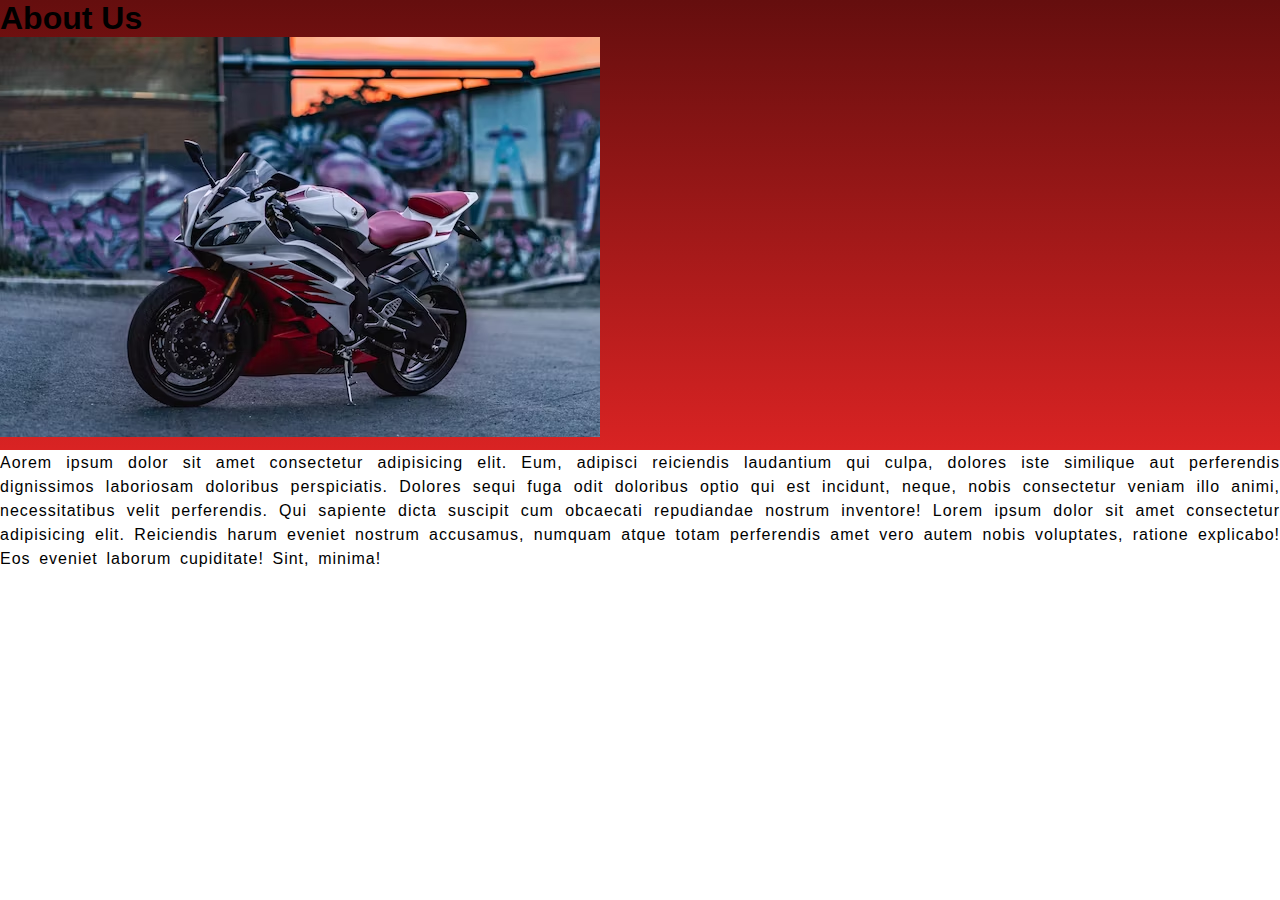
<file: about.html>
<!DOCTYPE html>
<html lang="en">
  <head>
    <meta charset="UTF-8" />
    <meta name="viewport" content="width=device-width, initial-scale=1.0" />
    <link
      href="https://cdn.jsdelivr.net/npm/bootstrap@5.3.0/dist/css/bootstrap.min.css"
      rel="stylesheet"
      integrity="sha384-9ndCyUaIbzAi2FUVXJi0CjmCapSmO7SnpJef0486qhLnuZ2cdeRhO02iuK6FUUVM"
      crossorigin="anonymous"
    />
    <link rel="stylesheet" href="css/about.css" />
    <title>Document</title>
  </head>
  <body>
    <div class="about-us">
      <div class="container">
        <div
          class="about d-flex flex-column justify-content-center align-items-center"
        >
          <header>
            <h1 class="text-white display-4">About Us</h1>
          </header>
          <div class="row w-50">
            <div class="col">
              <img src="images/r15.avif" alt="" class="w-100" />
              <p>
                <span class="fs-2 fw-bold">A</span>orem ipsum dolor sit amet
                consectetur adipisicing elit. Eum, adipisci reiciendis
                laudantium qui culpa, dolores iste similique aut perferendis
                dignissimos laboriosam doloribus perspiciatis. Dolores sequi
                fuga odit doloribus optio qui est incidunt, neque, nobis
                consectetur veniam illo animi, necessitatibus velit perferendis.
                Qui sapiente dicta suscipit cum obcaecati repudiandae nostrum
                inventore! Lorem ipsum dolor sit amet consectetur adipisicing
                elit. Reiciendis harum eveniet nostrum accusamus, numquam atque
                totam perferendis amet vero autem nobis voluptates, ratione
                explicabo! Eos eveniet laborum cupiditate! Sint, minima!
              </p>
            </div>
          </div>
        </div>
      </div>
    </div>

    <script
      src="https://cdn.jsdelivr.net/npm/bootstrap@5.3.0/dist/js/bootstrap.bundle.min.js"
      integrity="sha384-geWF76RCwLtnZ8qwWowPQNguL3RmwHVBC9FhGdlKrxdiJJigb/j/68SIy3Te4Bkz"
      crossorigin="anonymous"
    ></script>
  </body>
</html>
</file>
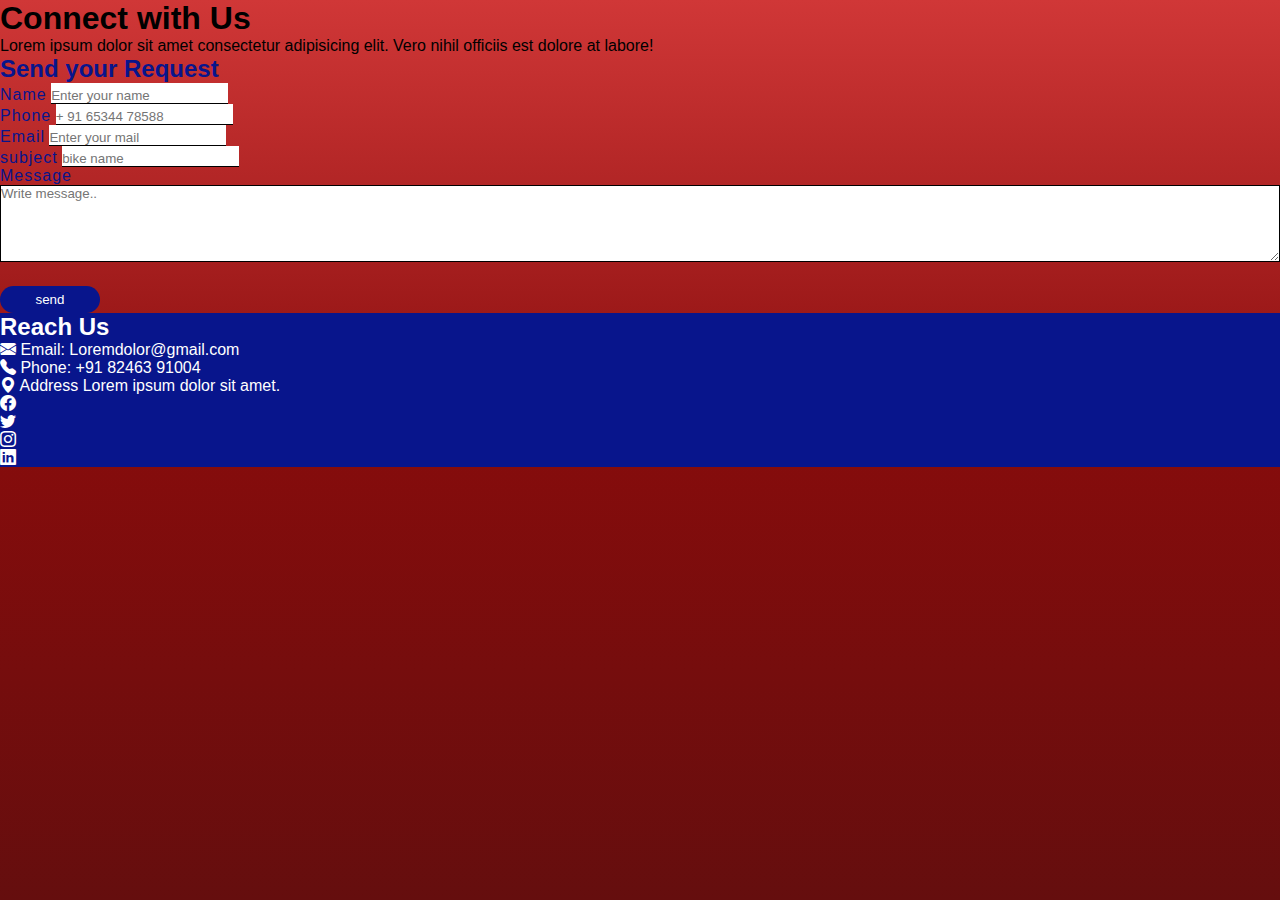
<file: contact.html>
<!DOCTYPE html>
<html lang="en">
  <head>
    <meta charset="UTF-8" />
    <meta name="viewport" content="width=device-width, initial-scale=1.0" />
    <link
      href="https://cdn.jsdelivr.net/npm/bootstrap@5.3.0/dist/css/bootstrap.min.css"
      rel="stylesheet"
      integrity="sha384-9ndCyUaIbzAi2FUVXJi0CjmCapSmO7SnpJef0486qhLnuZ2cdeRhO02iuK6FUUVM"
      crossorigin="anonymous"
    />
    <link rel="stylesheet" href="https://cdn.jsdelivr.net/npm/bootstrap-icons@1.10.5/font/bootstrap-icons.css">
    <link rel="stylesheet" href="css/contact..css" />
    <title>Document</title>
  </head>
  <body>
    <div
      class="contactus "
    >
    <div class="container">
      <header class="text-white py-5">
        <h1>Connect with Us</h1>
        <p>
          Lorem ipsum dolor sit amet consectetur adipisicing elit. Vero nihil
          officiis est dolore at labore!
        </p>
      </header>
      <div class="contact-details d-flex flex-column py-5 w-100">
      
        <div class="row ">
          <div class="col-8 bg-white px-5">
            <h2 class=" fs-4 pt-3 text-blue">Send your Request</h2>
            <form class="d-flex flex-column py-4">
              <div class="row">
                <div class="col-6 d-flex flex-column">
                  <label for="">Name</label>
                  <input
                    type="text"
                    name="text"
                    placeholder="Enter your name"
                    required=""
                  />
                </div>
                <div class="col-6 d-flex flex-column">
                  <label for="">Phone</label>
                  <input
                    type="text"
                    name="phone"
                    placeholder="+ 91 65344 78588"
                    required=""
                  />
                </div>
              </div>
              <div class="row">
                <div class="col-6 d-flex flex-column  pt-3">
                  <label for="">Email</label>
                  <input
                    type="email"
                    name="mail"
                    placeholder="Enter your mail"
                    required=""
                  />
                </div>
                <div class="col-6 d-flex flex-column pt-3">
                  <label for="">subject</label>
                  <input
                    type="text"
                    name="subject"
                    placeholder="bike name"
                    required=""
                  />
                </div>
              </div>
              <label for="" class="pt-3">Message</label>
              <textarea
                name="message"
                rows="5"
                placeholder="Write message.."
                class="mt-2"
              ></textarea>
              <button>send</button>
            </form>
          </div>
          <div class="col-4 bg-blu">
            <h2 class="pt-3 ps-3 fs-4">Reach Us</h2>
            <li class="list-unstyled py-3"><span class="px-3"><i class="bi bi-envelope-fill pe-2"></i> Email:</span> Loremdolor@gmail.com</li>
            <li class="list-unstyled py-3"><span class="px-3"> <i class="bi bi-telephone-fill pe-2"></i> Phone:</span> +91 82463 91004</li>
            <li class="list-unstyled py-2"><span class="px-3"> <i class="bi bi-geo-alt-fill pe-2"></i> Address</span> Lorem ipsum dolor sit amet.</li>
            <ul class="list-unstyled d-flex flex-row justify-content-center align-items-center mt-5">
                <li class="px-3"><i class="bi bi-facebook text-white fs-3 "></i></li>
                <li class="px-3"><i class="bi bi-twitter text-white fs-3 "></i></li>
                <li class="px-3"><i class="bi bi-instagram text-white fs-3 "></i></li>
                <li class="px-3"><i class="bi bi-linkedin text-white fs-3 "></i></li>
            </ul>
          </div>
        </div>
        </div>
      </div>
    </div>
    </div>
    <script
      src="https://cdn.jsdelivr.net/npm/bootstrap@5.3.0/dist/js/bootstrap.bundle.min.js"
      integrity="sha384-geWF76RCwLtnZ8qwWowPQNguL3RmwHVBC9FhGdlKrxdiJJigb/j/68SIy3Te4Bkz"
      crossorigin="anonymous"
    ></script>
  </body>
</html>
</file>
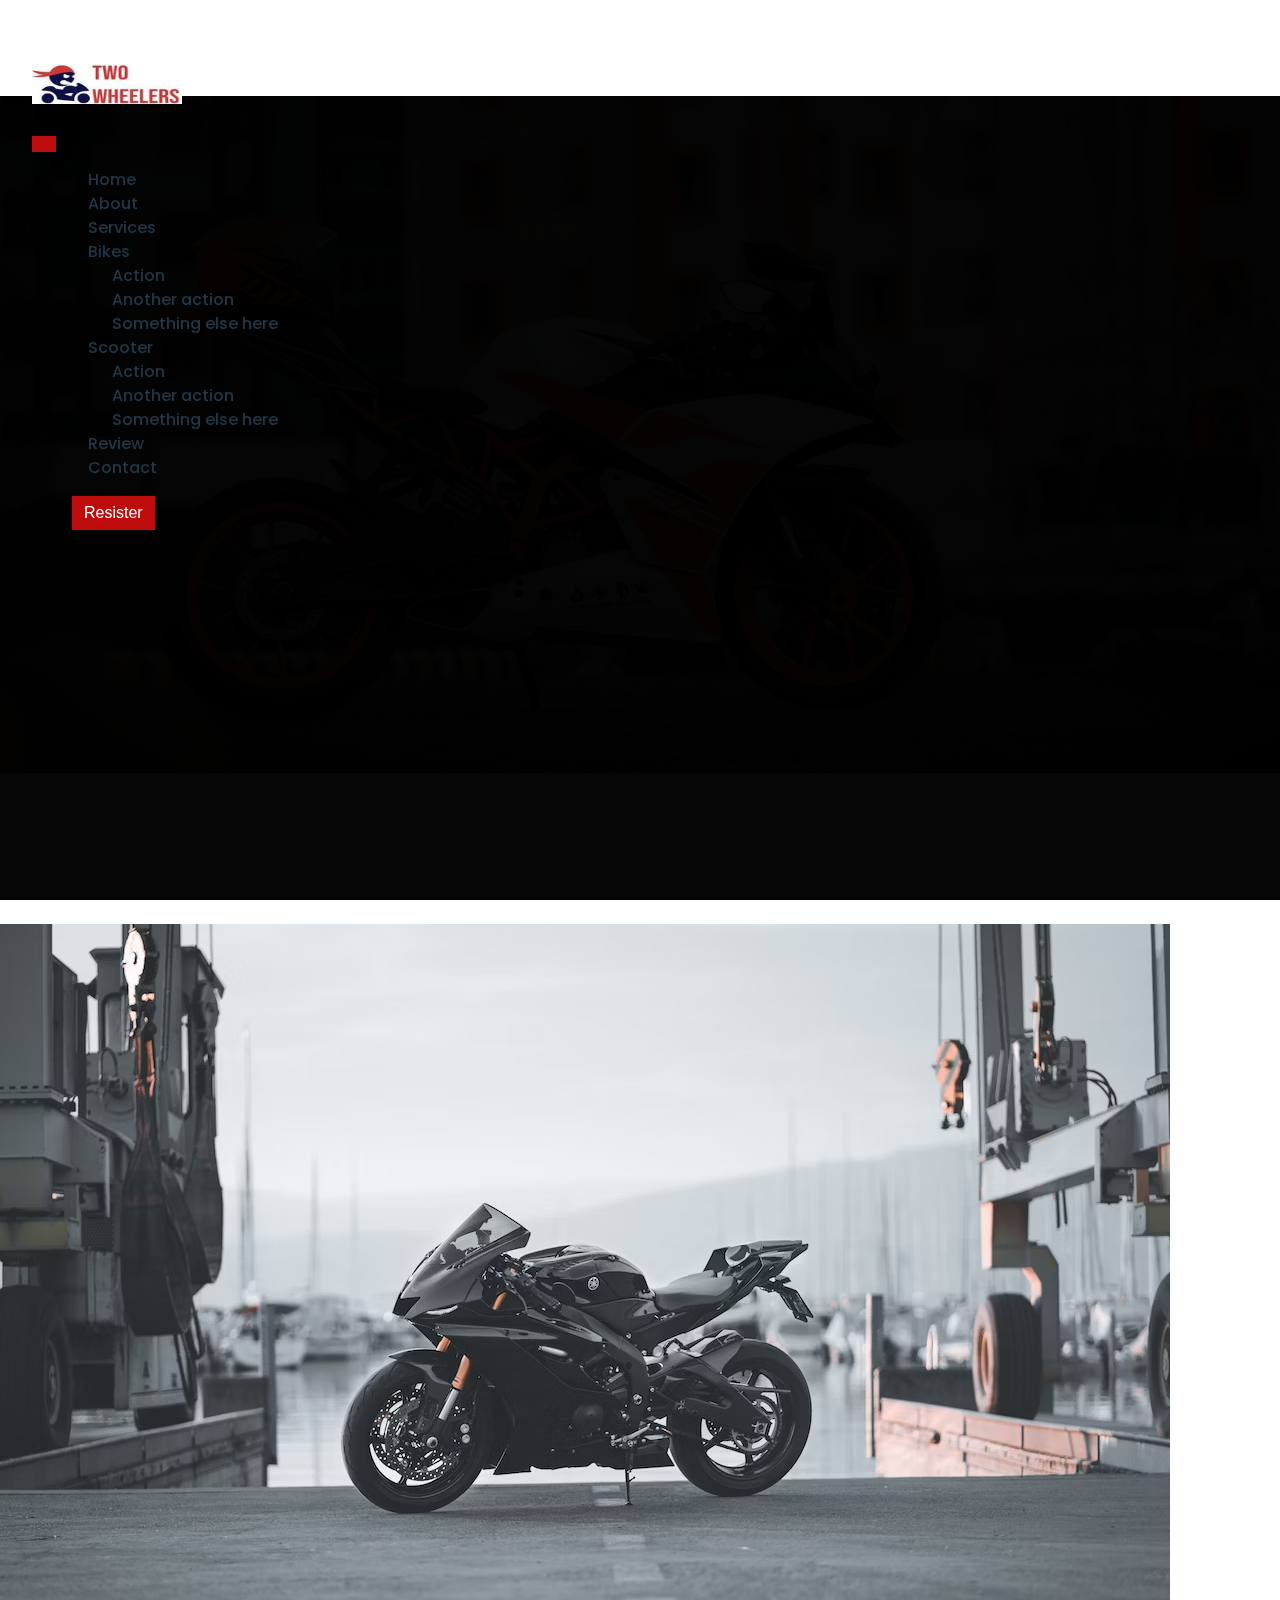
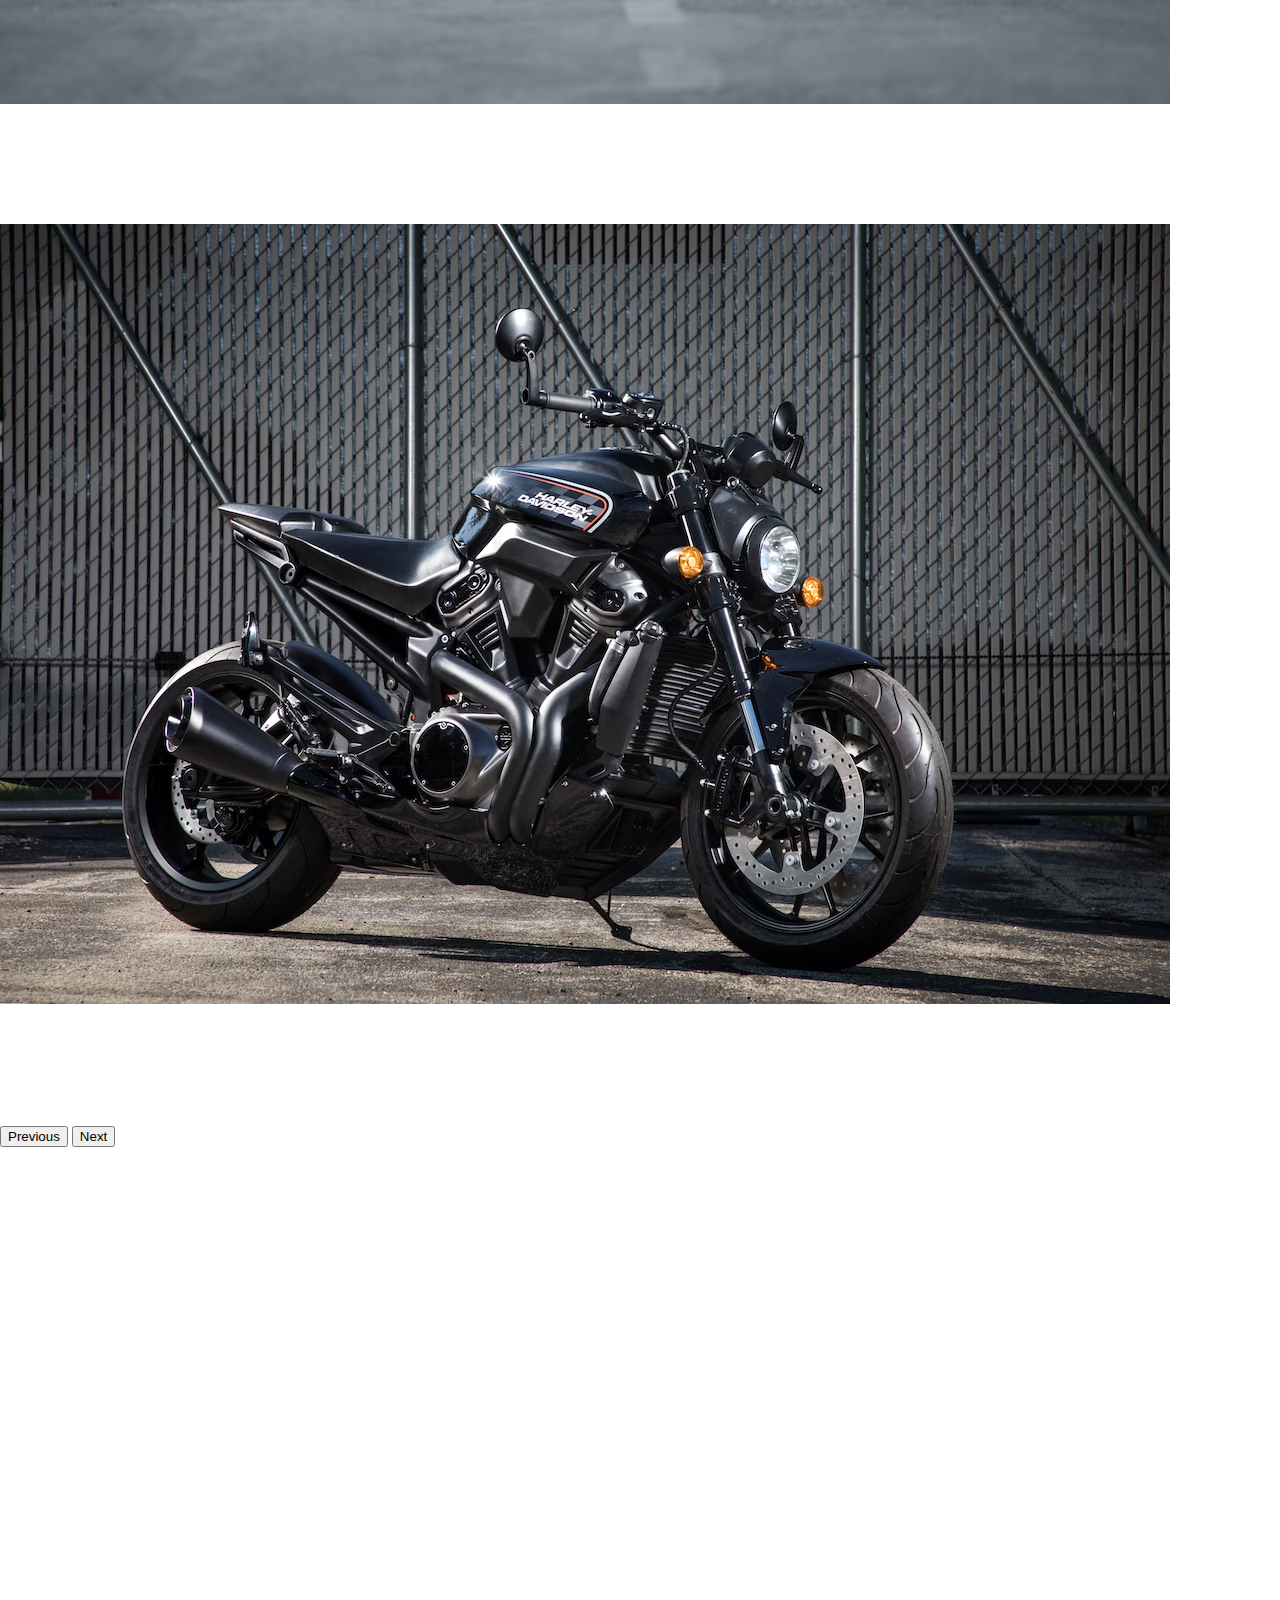
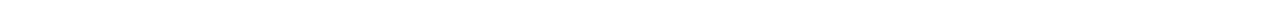
<file: jup.html>
<!DOCTYPE html>
<html lang="en">
  <head>
    <meta charset="UTF-8" />
    <meta name="viewport" content="width=device-width, initial-scale=1.0" />
    <link
      href="https://cdn.jsdelivr.net/npm/bootstrap@5.3.0/dist/css/bootstrap.min.css"
      rel="stylesheet"
      integrity="sha384-9ndCyUaIbzAi2FUVXJi0CjmCapSmO7SnpJef0486qhLnuZ2cdeRhO02iuK6FUUVM"
      crossorigin="anonymous"
    />
    <link rel="stylesheet" href="css/jus.css" />
    <title>Document</title>
  </head>
  <body>
    <header class="header">
      <div class="container">
        <nav class="navbar navbar-expand-lg bg-body-tertiary head-nav">
          <div class="container-fluid">
            <a class="navbar-brand" href="#"
              ><img src="images/bike-logo2.jpg" alt=""
            /></a>

            <button
              class="navbar-toggler"
              type="button"
              data-bs-toggle="collapse"
              data-bs-target="#call"
              aria-controls="navbarTogglerDemo01"
              aria-expanded="false"
              aria-label="Toggle navigation"
            >
              <span class="navbar-toggler-icon"></span>
            </button>
            <div
              class="collapse navbar-collapse justify-content-between"
              id="call"
            >
              <ul class="navbar-nav ms-auto mb-2 mb-lg-0">
                <li class="nav-item">
                  <a class="nav-link" aria-current="page" href="#">Home</a>
                </li>
                <li class="nav-item">
                  <a class="nav-link" href="#">About</a>
                </li>
                <li class="nav-item">
                  <a class="nav-link" href="">Services</a>
                </li>
                <li class="nav-item dropdown">
                  <a
                    class="nav-link dropdown-toggle"
                    href="#"
                    role="button"
                    data-bs-toggle="dropdown"
                    aria-expanded="false"
                  >
                    Bikes
                  </a>
                  <ul class="dropdown-menu">
                    <li><a class="dropdown-item" href="#">Action</a></li>
                    <li>
                      <a class="dropdown-item" href="#">Another action</a>
                    </li>
                    <li>
                      <a class="dropdown-item" href="#">Something else here</a>
                    </li>
                  </ul>
                </li>

                <li class="nav-item dropdown">
                  <a
                    class="nav-link dropdown-toggle"
                    href="#"
                    role="button"
                    data-bs-toggle="dropdown"
                    aria-expanded="false"
                  >
                    Scooter
                  </a>
                  <ul class="dropdown-menu">
                    <li><a class="dropdown-item" href="#">Action</a></li>
                    <li>
                      <a class="dropdown-item" href="#">Another action</a>
                    </li>
                    <li>
                      <a class="dropdown-item" href="#">Something else here</a>
                    </li>
                  </ul>
                </li>
                <li class="nav-item">
                  <a class="nav-link" href="">Review</a>
                </li>
                <li class="nav-item">
                  <a class="nav-link" href="">Contact</a>
                </li>
              </ul>
              <ul class="navbar-nav ms-auto">
                <button class="btn">Resister</button>
              </ul>
            </div>
          </div>
        </nav>
      </div>
    </header>

    <!-- cursole body image -->
    <div id="carouselExampleCaptions" class="carousel slide all-body">
      <div class="carousel-indicators">
        <button
          type="button"
          data-bs-target="#carouselExampleCaptions"
          data-bs-slide-to="0"
          class="active"
          aria-current="true"
          aria-label="Slide 1"
        ></button>
        <button
          type="button"
          data-bs-target="#carouselExampleCaptions"
          data-bs-slide-to="1"
          aria-label="Slide 2"
        ></button>
        <button
          type="button"
          data-bs-target="#carouselExampleCaptions"
          data-bs-slide-to="2"
          aria-label="Slide 3"
        ></button>
      </div>
      <div class="carousel-inner">
        <div class="carousel-item active car-1">
          <img src="images/ktm1.avif" class="d-block w-100" alt="..." />
          <div class="carousel-caption d-none d-md-block">
            <h5>First slide label</h5>
            <p>Some representative placeholder content for the first slide.</p>
            <div class="slide-btn">
              <button class="btn btn-1">Book Now</button>
            </div>
          </div>
        </div>
        <div class="carousel-item car-1">
          <img src="images/r152.avif" class="d-block w-100" alt="..." />
          <div class="carousel-caption d-none d-md-block">
            <h5>Second slide label</h5>
            <p>Some representative placeholder content for the second slide.</p>
            <div class="slide-btn">
              <button class="btn btn-1">Book Now</button>
            </div>
          </div>
        </div>
        <div class="carousel-item car-1">
          <img src="images/hardely1.avif" class="d-block w-100" alt="..." />
          <div class="carousel-caption d-none d-md-block">
            <h5>Third slide label</h5>
            <p>Some representative placeholder content for the third slide.</p>
            <div class="slide-btn">
              <button class="btn btn-1">Book Now</button>
            </div>
          </div>
        </div>
      </div>
      <button
        class="carousel-control-prev"
        type="button"
        data-bs-target="#carouselExampleCaptions"
        data-bs-slide="prev"
      >
        <span class="carousel-control-prev-icon" aria-hidden="true"></span>
        <span class="visually-hidden">Previous</span>
      </button>
      <button
        class="carousel-control-next"
        type="button"
        data-bs-target="#carouselExampleCaptions"
        data-bs-slide="next"
      >
        <span class="carousel-control-next-icon" aria-hidden="true"></span>
        <span class="visually-hidden">Next</span>
      </button>
    </div>
    <script
      src="https://cdn.jsdelivr.net/npm/bootstrap@5.3.0/dist/js/bootstrap.bundle.min.js"
      integrity="sha384-geWF76RCwLtnZ8qwWowPQNguL3RmwHVBC9FhGdlKrxdiJJigb/j/68SIy3Te4Bkz"
      crossorigin="anonymous"
    ></script>
  </body>
</html>
</file>
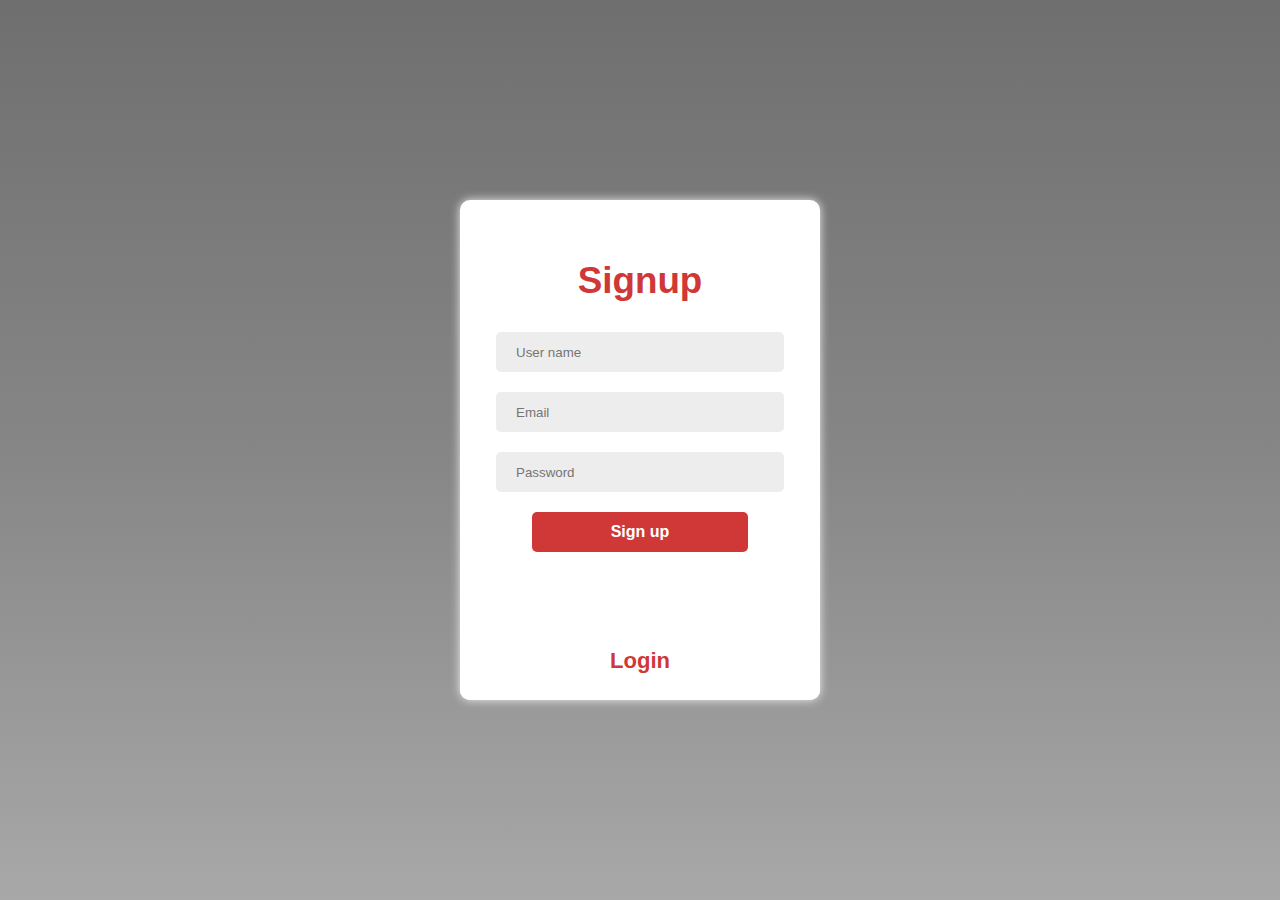
<file: signup.html>
<!DOCTYPE html>
<html lang="en">
  <head>
    <meta charset="UTF-8" />
    <meta name="viewport" content="width=device-width, initial-scale=1.0" />
    <link rel="stylesheet" href="css/signup.css" />
    <title>Document</title>
  </head>
  <body>
    <div class="main">
      <input type="checkbox" id="chk" aria-hidden="true" />
      <div class="signup">
        <form>
          <label for="chk">Signup</label>
          <input type="text" name="txt" placeholder="User name" required="" />
          <input type="email" name="email" placeholder="Email" required="" />
          <input
            type="password"
            name="pswd"
            placeholder="Password"
            required=""
          />
          <button>Sign up</button>
        </form>
      </div>
      <div class="login">
        <form>
          <label for="chk">Login</label>
          <input type="email" name="email" placeholder="Email" required="" />
          <input type="text" name="pswd" placeholder="Password" required="" />
          <button>Login</button>
        </form>
      </div>
    </div>
  </body>
</html>
</file>
<file: css/index.css>
@import url("https://fonts.googleapis.com/css2?family=Bitter:wght@200&family=Courgette&family=Darker+Grotesque:wght@300&family=Diphylleia&family=Mukta+Malar:wght@200&family=Noto+Sans:wght@100&family=Poppins&family=Public+Sans:wght@100&display=swap");

* {
  margin: 0;
  padding: 0;
  box-sizing: border-box;
  font-family: "Poppins", sans-serif;
  font-weight: 400;
}
@import url("https://fonts.googleapis.com/css2?family=Bitter:wght@200&family=Courgette&family=Darker+Grotesque:wght@300&family=Diphylleia&family=Mukta+Malar:wght@200&family=Noto+Sans:wght@100&family=Poppins&family=Public+Sans:wght@100&display=swap");

html,
body {
  font-family: "poppins";
  font-size: 16px;
  line-height: 1.5;
  box-sizing: border-box;
  margin: 0;
  overflow-x: hidden;
  top: 0;
  left: 0;
}
.head-nav a {
  text-decoration: none;
  cursor: pointer;
  font-weight: 500;
  color: rgba(34, 54, 69, 7);
}
.head-nav a:hover {
  color: #d03737;
}
.head-nav ul {
  list-style: none;
}
.head-nav {
  background-color: #fff !important;
  padding: 3rem 2rem;
  height: 0rem;
  /* min-height: ; */
}

.head-nav .navbar-brand {
  padding: 1rem 0;
  display: block;
  text-decoration: none;
}
.head-nav .navbar-brand img {
  width: 150px;
  height: 40px;
}
.head-nav button {
  background: #be0c0c;
  border: none;
  padding: 8px 12px;
  outline: none;
  /* border-radius: 8px; */
  color: #fff;
  font-size: 16px;
}
.head-nav button:hover {
  background-color: #e60101;
  color: #fff;
  border: 1px solid #fff;
  transition: 0.2s ease;
  box-shadow: 0px 0px 5px #efefef;
}
.navbar-expand-lg .navbar-nav .nav-link {
  padding: 2rem 1rem;
  font-size: 1-2rem;
  position: relative;
}
.navbar-expand-lg .navbar-nav .nav-link:hover {
  border-bottom: 4px solid #be0c0c;
}
.navbar-expand-lg .navbar-nav .nav-link:active {
  border-top: 4px solid #be0c0c;
  color: #be0c0c;
}
.header {
  z-index: 1;
  position: fixed;
  width: 100%;
  background: #fff;
}
/* cursole body image */
.all-body {
  z-index: -0;
}
.car-1 {
  height: 100vh;
  min-height: 300px;
  background: no-repeat;
  -webkit-background-size: cover;
  background-size: cover;
}
.car-1::before {
  content: "";
  display: block;
  position: absolute;
  top: 0;
  right: 0;
  bottom: 0;
  left: 0;
  background: #000;
  opacity: 0.7;
}
.car-1 .carousel-caption {
  bottom: 180px;
  padding-left: 100px;
  padding-right: 100px;
}
.car-1 .carousel-caption h5 {
  font-size: 100px;
  font-weight: 700;
  font-family: cursive;
}
.car-1 .carousel-caption p {
  font-size: 20px;
  top: 2rem;
}
.slide-btn {
  margin-top: 30px;
}
.slide-btn .btn {
  background-color: #d03737;
  border-radius: 0;
  columns: white;
  padding: 1rem 2rem;
  font-size: 1rem;
}

/* bikes on spotlight */
.header-spotlight {
  background: #24272cb3;
  margin-top: 20px;
  /* height: 100vh; */
  padding: 5px 20px;
  padding-bottom: 20px;
  border-radius: 5px;
  box-sizing: border-box;
  box-shadow: 0px 0px 5px #f2ebeb;
}
.most-popular {
  border-bottom: 1px solid #b8b5b5;
}
.spot-li a:hover {
  transition: 0.1s all;
  padding-bottom: 5px !important;
  border-bottom: 2px solid #efefef;
}
.btn-color {
  background: #d03737 !important;
  color: #ffff !important;
}
.btn-color:hover {
  color: #ffff;
  background: #72849c;
}
/* company  */
.accordion-item {
  border-top: none !important;
}
.company-content {
  box-shadow: 3px 3px 30px rgb(229, 229, 235);
  background: #ffffff;
}
.text-be {
  color: #529ec1;
}
/*  bike details */
.bike-input {
  position: relative;
}
.image-content {
  background-image: url(../images/signimg10.jpeg);
  height: 100vh;
  background-position: center;
  background-size: cover;
  background-repeat: no-repeat;
  width: 100%;
}
.h-101 {
  height: 80vh;
}
.form-input {
  position: absolute;
  top: 50%;
  transform: translateY(-50%);
  right: 150px;
  background: rgba(0, 0, 0, 0.5);
}
.btn-primar {
  padding: 10px 30px;
  border: 1px solid #d03737;
  color: #ffff;
}
.btn-primar:hover {
  background: #d03737;
  transition: 0.3s ease;
  color: #fff;
}
/* scooter spotlight */
.scooter-content {
  background: #f9f9f9;
  padding: 20px 10px;
}
.btn-prim {
  padding: 8px 15px;
  background: #f14646 !important;
  color: #fff !important;
}
.btn-prim:hover {
  background-color: #d03737 !important;
  color: #fff;
  border: 1px solid #ba020e;
}
/* Review  */
.review-content {
  background: #f9f9f9;
  padding: 20px 20px;
}
.fs-66 {
  font-size: 14px;
  padding-top: 0px;
}
.text-primaryly {
  color: rgb(210, 210, 236) !important;
}
.star-review i {
  color: darkblue;
  font-size: 20px;
}
.bg-dangerly {
  background: #f9f9f9;
}
.review-body h5 {
  color: black;
  font-family: "Courier New", Courier, monospace;
  font-weight: bold;
}
.review-body p {
  font-size: 14px;
  padding-top: 10px;
}

.text-lightsky {
  color: darkblue;
  text-align: right !important;
  padding-right: 20px;
  padding-bottom: 10px;
}
.text-brown {
  color: #d03737;
}
/* footer */
.footer {
  background: #0c1248;
  padding: 20px 0px;
}
.border-last {
  border-right: 0.6px solid white;
}
</file>
<file: css/jus.css>
@import url("https://fonts.googleapis.com/css2?family=Bitter:wght@200&family=Courgette&family=Darker+Grotesque:wght@300&family=Diphylleia&family=Mukta+Malar:wght@200&family=Noto+Sans:wght@100&family=Poppins&family=Public+Sans:wght@100&display=swap");

html,
body {
  font-family: "poppins";
  font-size: 16px;
  line-height: 1.5;
  box-sizing: border-box;
  margin: 0;
  overflow-x: hidden;
  top: 0;
  left: 0;
}
.head-nav a {
  text-decoration: none;
  cursor: pointer;
  font-weight: 500;
  color: rgba(34, 54, 69, 7);
}
.head-nav a:hover {
  color: #d03737;
}
.head-nav ul {
  list-style: none;
}
.head-nav {
  background-color: #fff !important;
  padding: 3rem 2rem;
  height: 0rem;
  /* min-height: ; */
}

.head-nav .navbar-brand {
  padding: 1rem 0;
  display: block;
  text-decoration: none;
}
.head-nav .navbar-brand img {
  width: 150px;
  height: 40px;
}
.head-nav button {
  background: #be0c0c;
  border: none;
  padding: 8px 12px;
  outline: none;
  /* border-radius: 8px; */
  color: #fff;
  font-size: 16px;
}
.head-nav button:hover {
  background-color: #e60101;
  color: #fff;
  border: 1px solid #fff;
  transition: 0.2s ease;
  box-shadow: 0px 0px 5px #efefef;
}
.navbar-expand-lg .navbar-nav .nav-link {
  padding: 2rem 1rem;
  font-size: 1-2rem;
  position: relative;
}
.navbar-expand-lg .navbar-nav .nav-link:hover {
  border-bottom: 4px solid #be0c0c;
}
.navbar-expand-lg .navbar-nav .nav-link:active {
  border-top: 4px solid #be0c0c;
  color: #be0c0c;
}
.header {
  z-index: 1;
  position: fixed;
  width: 100%;
  background: #fff;
}
/* cursole body image */
.all-body {
  z-index: -0;
}
.car-1 {
  height: 100vh;
  min-height: 300px;
  background: no-repeat;
  -webkit-background-size: cover;
  background-size: cover;
}
.car-1::before {
  content: "";
  display: block;
  position: absolute;
  top: 0;
  right: 0;
  bottom: 0;
  left: 0;
  background: #000;
  opacity: 0.7;
}
.car-1 .carousel-caption {
  bottom: 180px;
  padding-left: 100px;
  padding-right: 100px;
}
.car-1 .carousel-caption h5 {
  font-size: 100px;
  font-weight: 700;
}
.car-1 .carousel-caption p {
  font-size: 20px;
  top: 2rem;
}
.slide-btn {
  margin-top: 30px;
}
.slide-btn .btn {
  background-color: #d03737;
  border-radius: 0;
  columns: white;
  padding: 1rem 2rem;
  font-size: 1rem;
}
</file>
<file: css/about.css>
* {
  margin: 0;
  padding: 0;
  box-sizing: border-box;
  font-family: sans-serif;
}
.about-us {
  height: 50vh;
  background: linear-gradient(180deg, #650e0e, #d92323);
}
.about p {
  line-height: 1.5em;
  text-align: justify;
  padding-top: 10px;
  word-spacing: 0.2em;
  letter-spacing: 1px;
}
</file>
<file: css/contact..css>
* {
  margin: 0;
  padding: 0;
  box-sizing: border-box;
  font-family: sans-serif;
}

.contactus {
  background: linear-gradient(180deg, #d03737, #860c0c, #650e0e);
  height: 100vh;
}
.bg-blu {
  background-color: #08158c;
  color: #fff;
}
label {
  font-size: 16px;
  font-weight: 400;
  letter-spacing: 1px;
  color: #08158c;
}
.text-blue {
  color: #08158c;
}
input {
  border: none;
  outline: none;
  border-bottom: 1px solid black;
  padding-top: 5px;
}
button {
  width: 100px;
  padding: 6px 10px;
  border-radius: 20px;
  margin-top: 20px;
  background: #08158c;
  color: #ffff;
  border: none;
}
textarea {
  width: 100%;
  border: 1px solid black;
  box-sizing: border-box;
  outline: none;
}
button:hover {
  background-color: #0c1248;
  color: #fff;
  transition: 0.3s ease;
}
</file>
<file: css/signup.css>
* {
  padding: 0;
  margin: 0;
  box-sizing: border-box;
}
body {
  display: flex;
  justify-content: center;
  align-items: center;
  min-height: 100vh;
  font-family: "Jost", sans-serif;
  background: linear-gradient(180deg, #6f6f6f, #878686, #a9a8a8);
}
.main {
  width: 360px;
  height: 500px;
  background: #ffff;
  overflow: hidden;
  border-radius: 10px;
  box-shadow: 0px 0px 10px #efefef;
}
#chk {
  display: none;
}
.signup {
  position: relative;
  width: 100%;
  height: 100%;
}
label {
  color: #d03737;
  font-size: 2.3em;
  justify-content: center;
  display: flex;
  margin: 60px 60px 30px 60px;

  font-weight: bold;
  cursor: pointer;
  transition: 0.5s ease-in-out;
}
form input {
  width: 80%;
  height: 20px;
  background: #ededed;
  justify-content: center;
  display: flex;
  margin: 20px auto;
  padding: 20px;
  border: none;
  outline: none;
  border-radius: 5px;
}
form button {
  width: 60%;
  height: 40px;
  margin: 10px auto;
  justify-content: center;
  display: block;
  color: #fff;
  background: #d03737;

  font-size: 1em;
  font-weight: bold;
  margin-top: 20px;
  outline: none;
  border: none;
  border-radius: 5px;
  transition: 0.2s ease-in;
  cursor: pointer;
}
button:hover {
  background: #f32424;
}
.login {
  height: 460px;
  background: #fff;
  border-radius: 60% / 10%;
  transform: translateY(-180px);
  transition: 0.8s ease-in-out;
}
.login label {
  color: #d03737;
  transform: scale(0.6);
}
#chk:checked ~ .login {
  transform: translateY(-500px);
}
#chk:checked ~ .login label {
  transform: scale(1);
}
#chk:checked ~ .signup label {
  transform: scale(0.6);
}
</file>
